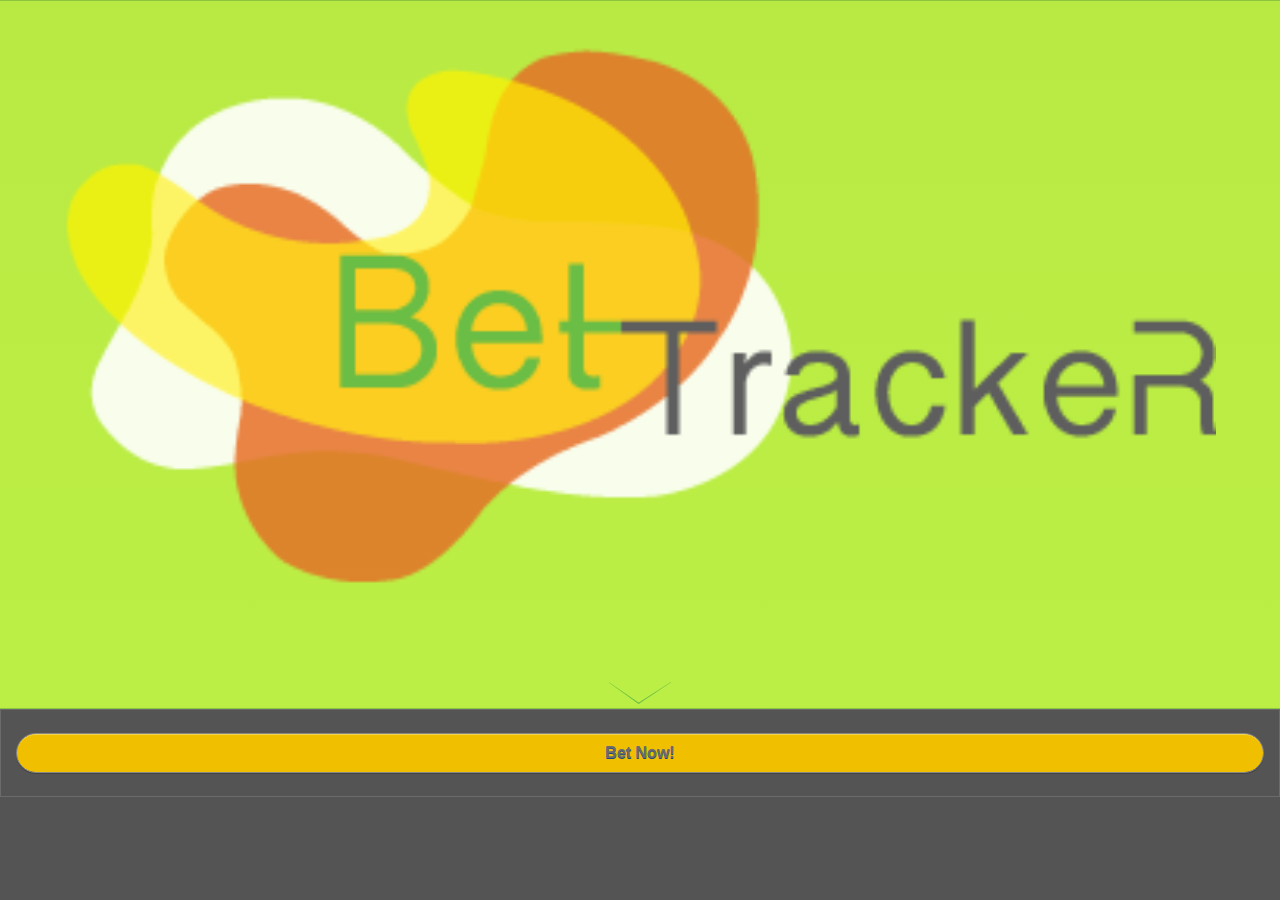
<file: asdcouch/asdcouch/app/_attachments/index.html>
<!DOCTYPE html>

<!--Nazir Shuqair, ASD 1310, 11-07-2013, index html file-->

<head>
	<meta http-equiv="Content-Type" content="text/html; charset=UTF-8" />
    <meta name="HandheldFriendly" content="True">
    <meta name="MobileOptimized" content="320" />
    <meta name="viewport" content="width=device-width, initial-scale=1.0">
    
    <link rel="stylesheet" href="jquery.mobile-1.3.2.min.css" />
    <link rel="stylesheet" href="theme6.css" />
    <link rel="stylesheet" href="main.css" />
    
    <script src="modernizr.custom.min.js"></script>
    <script src="jquery-1.10.2.min.js"></script>
    <script src="jquery.mobile-1.3.2.min.js"></script>
    <script src="jquery.couch.js"></script>
	<title>Bet-Tracker</title>
</head>
<body>
	<section data-role="page" id="main" data-theme="a">
    	<header data-role="header" data-theme="a">
        	<div style="text-align:center"><img border="0" src="logo_lg_2.png" class="logo" style="width: 90%; margin-top:45px" /></div>
        	<div style="text-align:center"><img border="0" src="arrow-dn.png" class="logo" style="margin-top:90px"/></div>
        </header>
        <section data-role="content" data-theme="a">
        		<a href="#home"><button type="button" data-theme="b">Bet Now!</button></a>
        </section>
    </section>
	<section data-role="page" id="home" data-theme="a">
    	<section data-role="panel" id="mypanel" data-position="left" data-position-fixed="true" data-theme="d">
            <ul data-role="listview" data-inset="false" data-theme="d">
            	<li data-role="list-divider" data-theme="d">Bet-Tracker</li>
                <li><a href="#track" data-icon="info">Track</a>
                </li>
                <li><a href="#bets" data-icon="refresh">Bets so far</a>
                </li>
                <li><a href="#options" data-icon="refresh">Options</a>
                </li>
            </ul>
        </section>
        <header data-role="header" data-theme="a" data-position="fixed">
            <div style="text-align:center"><img border="0" src="logo_lg_2.png" class="logo" style="width: 50%"/></div>
            <a href="#mypanel" data-role="button" data-icon="bars" data-iconpos="notext" data-theme="a" data-inline="true"></a>
        </header>
        <section data-role="content" data-theme="a" class="matchDis">
        	<a href="#track">
            	<div data-role="button" data-theme="b" style="margin-top:-5px">Bet Now</div>
            </a>
            <br>
            <fieldset class="ui-grid-a">
                   	<div class="ui-block-a">
                        <button type="button" data-theme="a" id="groupA">Group A </button>
                    </div>
                    <div class="ui-block-b">
                    	<button type="button" data-theme="a" id="groupB">Group B</button> 
                    </div>
            </fieldset>
            <br>
        	<ul data-role="listview" data-inset="true" data-filter="true">
                
             </ul>
        </section>
    </section>
    <section data-role="page" id="track" data-theme="a">
    	<section data-role="panel" id="mypanel" data-position="left" data-position-fixed="true" data-theme="d">
            <ul data-role="listview" data-inset="false" data-theme="d">
            	<li data-role="list-divider" data-theme="d">Bet-Tracker</li>
                <li><a href="#home" data-icon="refresh">Home</a>
                </li>
                <li><a href="#bets" data-icon="info">Bets so far</a>
                </li>
                <li><a href="#options" data-icon="refresh">Options</a>
                </li>
            </ul>
        </section>
        <header data-role="header" data-theme="a" data-position="fixed">
            <div style="text-align:center" onclick="window.location.href='#home'">
            	<img border="0" src="logo_lg_2.png" class="logo" style="width: 50%" />
            </div>
            <a href="#mypanel" data-role="button" data-icon="bars" data-iconpos="notext" data-theme="a" data-inline="true"></a>
            <a href="#bets" data-role="button" data-icon="grid" data-iconpos="notext" data-theme="a" data-inline="true"></a>
            <h1>Bet Now</h1>
        </header>
        <section data-role="content" data-theme="a">
        	<form action="" id="betsForm">
            	<input id="key" type="hidden" value="" />
                    
                <div data-role="fieldcontain">
                	<label for="betDate">Date Of Bet:</label>
                    <input type="date" name="betDate" id="betDate" />
                </div>

                <div data-role="fieldcontain">
                    <label for="friendName">* Friend Name:</label>
                    <input type="text" name="friendName" id="friendName" class="required" />
                </div>
                 <div data-role="fieldcontain">
                    <label for="team1">* Your Team:</label>
                    <input type="text" name="team1" id="team1" class="required" />
                </div>
                <div data-role="fieldcontain">
                    <label for="team2">* Friend Team:</label>
                    <input type="text" name="team2" id="team2" class="required" />
                </div>
                <div data-role="fieldcontain">
                    <label for="amount">Amount:</label>
                    <input type="range" name="amount" id="amount" value="5" min=".5" max="1000" />
                </div>
                <fieldset class="ui-grid-a">
                   	<div class="ui-block-a">
                        <button type="submit" data-theme="b">Submit</button>
                    </div>
                    <div class="ui-block-b">
                    	<button type="reset" data-theme="a" class="resetBtn">Reset</button> 
                    </div>
                </fieldset>
            </form>
        </section>
    </section>
    <section data-role="page" id="bets" data-theme="a">
    	<section data-role="panel" id="mypanel" data-position="left" data-position-fixed="true" data-theme="d">
            <ul data-role="listview" data-inset="false" data-theme="d">
            	<li data-role="list-divider" data-theme="d">Bet-Tracker</li>
                <li><a href="#home" data-icon="refresh">Home</a>
                </li>
                <li><a href="#track" data-icon="info">Track</a>
                </li>
                <li><a href="#options" data-icon="refresh">Options</a>
                </li>
            </ul>
        </section>
        <header data-role="header" data-theme="a" data-position="fixed">
            <div style="text-align:center" onclick="window.location.href='#home'">
            	<img border="0" src="logo_lg_2.png" class="logo" style="width: 50%" />
            </div>
            <a href="#mypanel" data-role="button" data-icon="bars" data-iconpos="notext" data-theme="a" data-inline="true"></a>
            <a href="#" data-role="button" data-icon="delete" id="clearAll" data-iconpos="notext" data-theme="a" data-inline="true"></a>
            <h1>Bets</h1>
        </header>
        <section data-role="content" data-theme="a" class="display">  		
             	<ul data-role="listview" data-inset="true" data-filter="true"></ul>
        </section>
   </section>
   <section data-role="page" id="options" data-theme="a">
    	<section data-role="panel" id="mypanel" data-position="left" data-position-fixed="true" data-theme="d">
            <ul data-role="listview" data-inset="false" data-theme="d">
            	<li data-role="list-divider" data-theme="d">Bet-Tracker</li>
                <li><a href="#home" data-icon="refresh">Home</a>
                </li>
                <li><a href="#track" data-icon="refresh">Track</a>
                </li>
                <li><a href="#bets" data-icon="info">Bets so far</a>
                </li>
            </ul>
        </section>
        <header data-role="header" data-theme="a" data-position="fixed">
            <div style="text-align:center" onclick="window.location.href='#home'">
            	<img border="0" src="logo_lg_2.png" class="logo" style="width: 50%" />
            </div>
            <a href="#mypanel" data-role="button" data-icon="bars" data-iconpos="notext" data-theme="a" data-inline="true"></a>
            <h1>Options</h1>
        </header>
        <section data-role="content">
        	<div data-role="collapsible-set">
                <div data-role="collapsible" data-collapsed="true" data-theme="a">
                    <h3>Reminders</h3>
                    	<p>Under development</p>
                    </div>
                </div>
            </div>
            <div data-role="collapsible-set">
                <div data-role="collapsible" data-collapsed="true" data-theme="a">
                    <h3>Help</h3>
                    	<p>Bet-Tracker helps you keep track of all your bets for the upcoming World Cup.  Here's how to use it: </p>
                        <ol>
                        	<li>Enter a bet by tapping the "Add Now" or the "Track" through the panel</li>
                            <li>Fill the form and submit</li>
                            <li>Press the grid icon or "Bets" through the panel to view your bets</li>
                        </ol>
                    </div>
                </div>
            </div>
            <div data-role="collapsible-set">
                <div data-role="collapsible" data-collapsed="true" data-theme="a">
                    <h3>About</h3>
                    	<h4>Bet-Tracker</h4>
                        <p>Track bets with your friend throughout the FiFa 2014 World Cup</p>
                        <p>Version: 1.0.0</p>
                    </div>
                </div>
            </div>
       	</section>
   </section>
    

    <script src="jquery.validate.min.js" type="text/javascript"></script>
    
    <script src="main.js" type="text/javascript"></script>
</body>
</html>
</file>
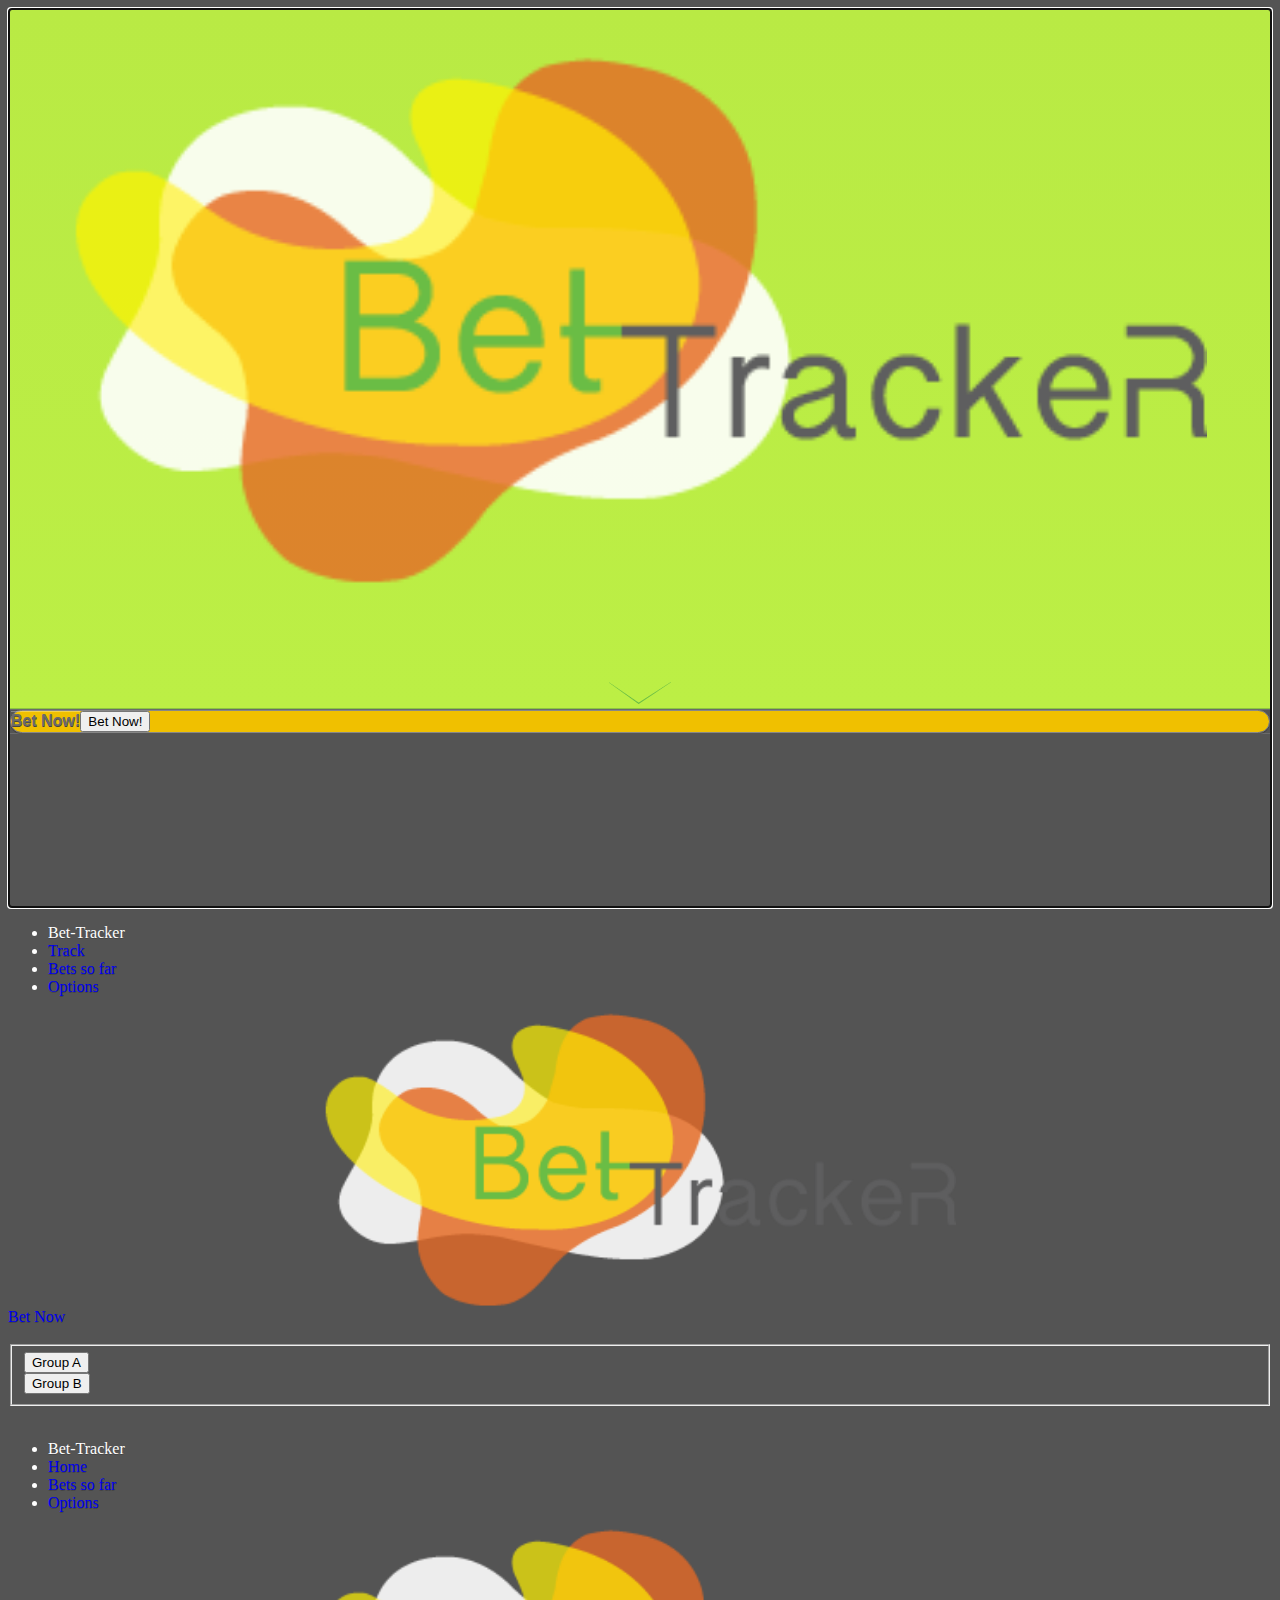
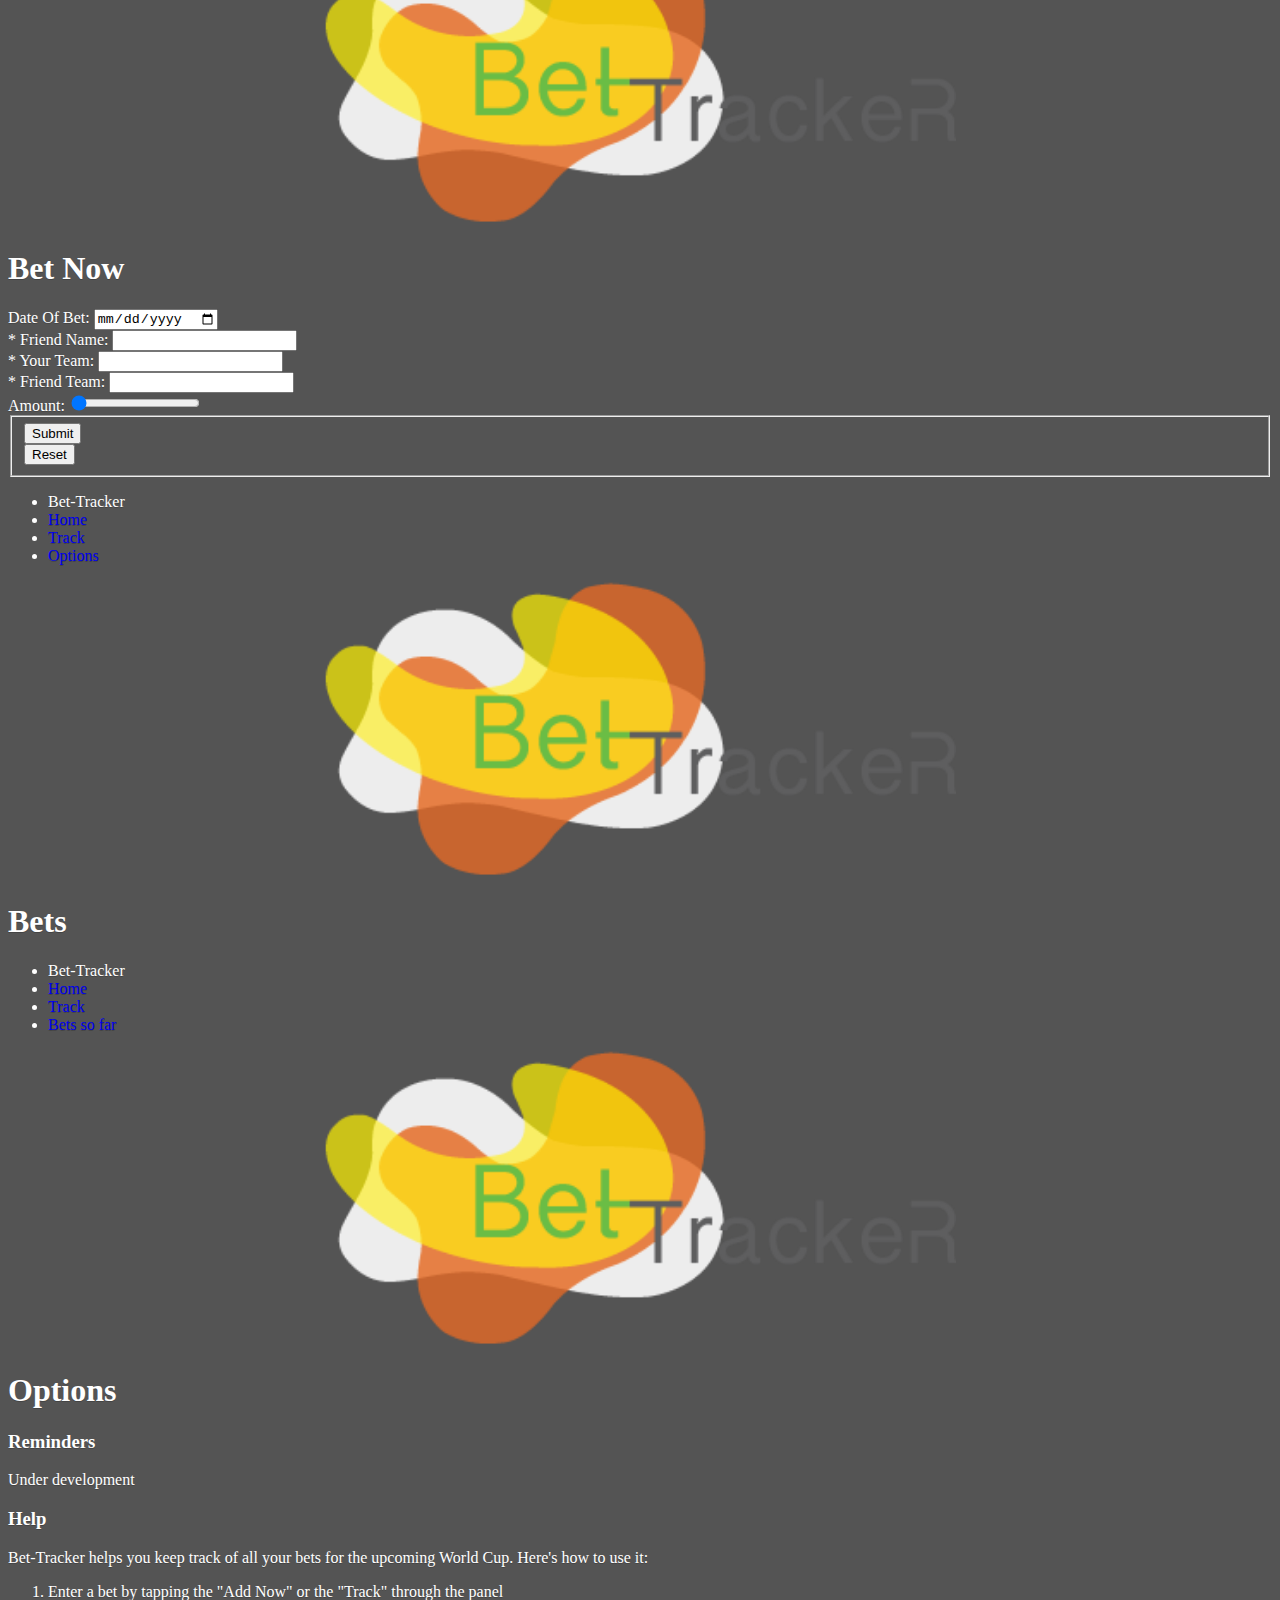
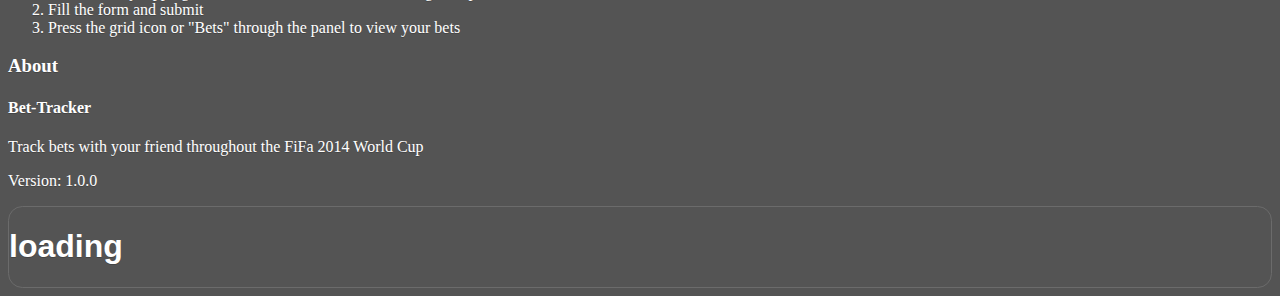
<file: bet_tracker/bet_tracker/app/_attachments/index.html>
<!DOCTYPE html>

<!--Nazir Shuqair, ASD 1310, 11-07-2013, index html file-->

<head>
	<meta http-equiv="Content-Type" content="text/html; charset=UTF-8" />
    <meta name="HandheldFriendly" content="True">
    <meta name="MobileOptimized" content="320" />
    <meta name="viewport" content="width=device-width, initial-scale=1.0">
    
    <link rel="stylesheet" href="css/theme6.css" />
    <link rel="stylesheet" href="css/main.css" />
    
    <script src="js/libs/modernizr.custom.min.js"></script>
	<title>Bet-Tracker</title>
</head>
<body>
	<section data-role="page" id="main" data-theme="a">
    	<header data-role="header" data-theme="a">
        	<div style="text-align:center"><img border="0" src="img/logo_lg_2.png" class="logo" style="width: 90%; margin-top:45px" /></div>
        	<div style="text-align:center"><img border="0" src="img/arrow-dn.png" class="logo" style="margin-top:90px"/></div>
        </header>
        <section data-role="content" data-theme="a">
        		<a href="#home"><button type="button" data-theme="b">Bet Now!</button></a>
        </section>
    </section>
	<section data-role="page" id="home" data-theme="a">
    	<section data-role="panel" id="mypanel" data-position="left" data-position-fixed="true" data-theme="d">
            <ul data-role="listview" data-inset="false" data-theme="d">
            	<li data-role="list-divider" data-theme="d">Bet-Tracker</li>
                <li><a href="#track" data-icon="info">Track</a>
                </li>
                <li><a href="#bets" data-icon="refresh">Bets so far</a>
                </li>
                <li><a href="#options" data-icon="refresh">Options</a>
                </li>
            </ul>
        </section>
        <header data-role="header" data-theme="a" data-position="fixed">
            <div style="text-align:center"><img border="0" src="img/logo_lg_2.png" class="logo" style="width: 50%"/></div>
            <a href="#mypanel" data-role="button" data-icon="bars" data-iconpos="notext" data-theme="a" data-inline="true"></a>
        </header>
        <section data-role="content" data-theme="a" class="matchDis">
        	<a href="#track">
            	<div data-role="button" data-theme="b" style="margin-top:-5px">Bet Now</div>
            </a>
            <br>
            <fieldset class="ui-grid-a">
                   	<div class="ui-block-a">
                        <button type="button" data-theme="a" id="groupA">Group A</button>
                    </div>
                    <div class="ui-block-b">
                    	<button type="button" data-theme="a" id="groupB">Group B</button> 
                    </div>
            </fieldset>
            <br>
        	<ul data-role="listview" data-inset="true" data-filter="true">
                
             </ul>
        </section>
    </section>
    <section data-role="page" id="track" data-theme="a">
    	<section data-role="panel" id="mypanel" data-position="left" data-position-fixed="true" data-theme="d">
            <ul data-role="listview" data-inset="false" data-theme="d">
            	<li data-role="list-divider" data-theme="d">Bet-Tracker</li>
                <li><a href="#home" data-icon="refresh">Home</a>
                </li>
                <li><a href="#bets" data-icon="info">Bets so far</a>
                </li>
                <li><a href="#options" data-icon="refresh">Options</a>
                </li>
            </ul>
        </section>
        <header data-role="header" data-theme="a" data-position="fixed">
            <div style="text-align:center" onclick="window.location.href='#home'">
            	<img border="0" src="img/logo_lg_2.png" class="logo" style="width: 50%" />
            </div>
            <a href="#mypanel" data-role="button" data-icon="bars" data-iconpos="notext" data-theme="a" data-inline="true"></a>
            <a href="#bets" data-role="button" data-icon="grid" data-iconpos="notext" data-theme="a" data-inline="true"></a>
            <h1>Bet Now</h1>
        </header>
        <section data-role="content" data-theme="a">
        	<form action="" id="betsForm">
            	<input id="key" type="hidden" value="" />
                    
                <div data-role="fieldcontain">
                	<label for="betDate">Date Of Bet:</label>
                    <input type="date" name="betDate" id="betDate" />
                </div>

                <div data-role="fieldcontain">
                    <label for="friendName">* Friend Name:</label>
                    <input type="text" name="friendName" id="friendName" class="required" />
                </div>
                 <div data-role="fieldcontain">
                    <label for="team1">* Your Team:</label>
                    <input type="text" name="team1" id="team1" class="required" />
                </div>
                <div data-role="fieldcontain">
                    <label for="team2">* Friend Team:</label>
                    <input type="text" name="team2" id="team2" class="required" />
                </div>
                <div data-role="fieldcontain">
                    <label for="amount">Amount:</label>
                    <input type="range" name="amount" id="amount" value="5" min=".5" max="1000" />
                </div>
                <fieldset class="ui-grid-a">
                   	<div class="ui-block-a">
                        <button type="submit" data-theme="b">Submit</button>
                    </div>
                    <div class="ui-block-b">
                    	<button type="reset" data-theme="a" class="resetBtn">Reset</button> 
                    </div>
                </fieldset>
            </form>
        </section>
    </section>
    <section data-role="page" id="bets" data-theme="a">
    	<section data-role="panel" id="mypanel" data-position="left" data-position-fixed="true" data-theme="d">
            <ul data-role="listview" data-inset="false" data-theme="d">
            	<li data-role="list-divider" data-theme="d">Bet-Tracker</li>
                <li><a href="#home" data-icon="refresh">Home</a>
                </li>
                <li><a href="#track" data-icon="info">Track</a>
                </li>
                <li><a href="#options" data-icon="refresh">Options</a>
                </li>
            </ul>
        </section>
        <header data-role="header" data-theme="a" data-position="fixed">
            <div style="text-align:center" onclick="window.location.href='#home'">
            	<img border="0" src="img/logo_lg_2.png" class="logo" style="width: 50%" />
            </div>
            <a href="#mypanel" data-role="button" data-icon="bars" data-iconpos="notext" data-theme="a" data-inline="true"></a>
            <a href="#" data-role="button" data-icon="delete" id="clearAll" data-iconpos="notext" data-theme="a" data-inline="true"></a>
            <h1>Bets</h1>
        </header>
        <section data-role="content" data-theme="a" class="display">  		
             	<ul data-role="listview" data-inset="true" data-filter="true"></ul>
        </section>
   </section>
   <section data-role="page" id="options" data-theme="a">
    	<section data-role="panel" id="mypanel" data-position="left" data-position-fixed="true" data-theme="d">
            <ul data-role="listview" data-inset="false" data-theme="d">
            	<li data-role="list-divider" data-theme="d">Bet-Tracker</li>
                <li><a href="#home" data-icon="refresh">Home</a>
                </li>
                <li><a href="#track" data-icon="refresh">Track</a>
                </li>
                <li><a href="#bets" data-icon="info">Bets so far</a>
                </li>
            </ul>
        </section>
        <header data-role="header" data-theme="a" data-position="fixed">
            <div style="text-align:center" onclick="window.location.href='#home'">
            	<img border="0" src="img/logo_lg_2.png" class="logo" style="width: 50%" />
            </div>
            <a href="#mypanel" data-role="button" data-icon="bars" data-iconpos="notext" data-theme="a" data-inline="true"></a>
            <h1>Options</h1>
        </header>
        <section data-role="content">
        	<div data-role="collapsible-set">
                <div data-role="collapsible" data-collapsed="true" data-theme="a">
                    <h3>Reminders</h3>
                    	<p>Under development</p>
                    </div>
                </div>
            </div>
            <div data-role="collapsible-set">
                <div data-role="collapsible" data-collapsed="true" data-theme="a">
                    <h3>Help</h3>
                    	<p>Bet-Tracker helps you keep track of all your bets for the upcoming World Cup.  Here's how to use it: </p>
                        <ol>
                        	<li>Enter a bet by tapping the "Add Now" or the "Track" through the panel</li>
                            <li>Fill the form and submit</li>
                            <li>Press the grid icon or "Bets" through the panel to view your bets</li>
                        </ol>
                    </div>
                </div>
            </div>
            <div data-role="collapsible-set">
                <div data-role="collapsible" data-collapsed="true" data-theme="a">
                    <h3>About</h3>
                    	<h4>Bet-Tracker</h4>
                        <p>Track bets with your friend throughout the FiFa 2014 World Cup</p>
                        <p>Version: 1.0.0</p>
                    </div>
                </div>
            </div>
       	</section>
   </section>
   
    
   
    <script src="js/libs/jquery-1.10.2.min.js" type="text/javascript"></script>
    <script src="js/libs/jquery.mobile-1.3.2.min.js" type="text/javascript"></script>
    <script src="js/libs/jquery.validate.min.js" type="text/javascript"></script>
    
    <script src="js/main.js" type="text/javascript"></script>
</body>
</html>
</file>
<file: asdcouch/asdcouch/app/_attachments/main.css>
@charset "UTF-8";
/* Nazir Shuqair
   ASD 1310
   11-29-2013
   Imporve look and feel of app
*/
</file>
<file: bet_tracker/bet_tracker/app/_attachments/css/main.css>
@charset "UTF-8";
/* Nazir Shuqair
   ASD 1310
   11-29-2013
   Imporve look and feel of app
*/
</file>
<file: asdcouch/asdcouch/app/_attachments/theme6.css>
/*!
* jQuery Mobile 1.3.2
* Git HEAD hash: 528cf0e96940644ea644096bfeb913ed920ffaef <> Date: Fri Jul 19 2013 22:17:57 UTC
* http://jquerymobile.com
*
* Copyright 2010, 2013 jQuery Foundation, Inc. and other contributors
* Released under the MIT license.
* http://jquery.org/license
*	 

	 Nazir Shuqair
 	 ASD 1310
	 11-07-2013
*/


/* Swatches */
/* A
-----------------------------------------------------------------------------------------------------------*/
.ui-bar-a {
	border: 1px solid #8cc63f /*{a-bar-border}*/;
	background: #bbed45 /*{a-bar-background-color}*/;
	color: #575757 /*{a-bar-color}*/;
	font-weight: bold;
	text-shadow: 0 /*{a-bar-shadow-x}*/ 1px /*{a-bar-shadow-y}*/ 0px /*{a-bar-shadow-radius}*/ #787878 /*{a-bar-shadow-color}*/;
	background-image: -webkit-gradient(linear, left top, left bottom, from( #b9ea44 /*{a-bar-background-start}*/), to( #bcef45 /*{a-bar-background-end}*/)); /* Saf4+, Chrome */
	background-image: -webkit-linear-gradient( #b9ea44 /*{a-bar-background-start}*/, #bcef45 /*{a-bar-background-end}*/); /* Chrome 10+, Saf5.1+ */
	background-image:    -moz-linear-gradient( #b9ea44 /*{a-bar-background-start}*/, #bcef45 /*{a-bar-background-end}*/); /* FF3.6 */
	background-image:     -ms-linear-gradient( #b9ea44 /*{a-bar-background-start}*/, #bcef45 /*{a-bar-background-end}*/); /* IE10 */
	background-image:      -o-linear-gradient( #b9ea44 /*{a-bar-background-start}*/, #bcef45 /*{a-bar-background-end}*/); /* Opera 11.10+ */
	background-image:         linear-gradient( #b9ea44 /*{a-bar-background-start}*/, #bcef45 /*{a-bar-background-end}*/);
}

#betsH2{
margin-top:-6px;
text-align:left;
color:#F90;
}

#betsP{
text-align:center;
margin-right:30px;
margin-top:-30px;
}

#dateP{
text-align:right;
margin-right:40px;
font-size:14px;
margin-top:-30px;
padding-bottom:-60px;
}

#dnt{
	text-align:right;
}

.delete{
	text-align:right
}


.ui-bar-a .ui-link-inherit {
	color: #575757 /*{a-bar-color}*/;
}
.ui-bar-a a.ui-link {
	color: #7cc4e7 /*{a-bar-link-color}*/;
	font-weight: bold;
}
.ui-bar-a a.ui-link:visited {
    color: #2489ce /*{a-bar-link-visited}*/;
}
.ui-bar-a a.ui-link:hover {
	color: #2489ce /*{a-bar-link-hover}*/;
}
.ui-bar-a a.ui-link:active {
	color: #2489ce /*{a-bar-link-active}*/;
}
.ui-bar-a,
.ui-bar-a input,
.ui-bar-a select,
.ui-bar-a textarea,
.ui-bar-a button {
	 font-family: "Lucida Sans Unicode", "Lucida Grande", sans-serif /*{global-font-family}*/;
}
.ui-body-a,
.ui-overlay-a {
	border: 1px solid #6b6b6b /*{a-body-border}*/;
	color: #ffffff /*{a-body-color}*/;
	text-shadow: 0 /*{a-body-shadow-x}*/ 1px /*{a-body-shadow-y}*/ 0 /*{a-body-shadow-radius}*/ #444444 /*{a-body-shadow-color}*/;
	background: #545454 /*{a-body-background-color}*/;
	background-image: -webkit-gradient(linear, left top, left bottom, from( #545454 /*{a-body-background-start}*/), to( #545454 /*{a-body-background-end}*/)); /* Saf4+, Chrome */
	background-image: -webkit-linear-gradient( #545454 /*{a-body-background-start}*/, #545454 /*{a-body-background-end}*/); /* Chrome 10+, Saf5.1+ */
	background-image:    -moz-linear-gradient( #545454 /*{a-body-background-start}*/, #545454 /*{a-body-background-end}*/); /* FF3.6 */
	background-image:     -ms-linear-gradient( #545454 /*{a-body-background-start}*/, #545454 /*{a-body-background-end}*/); /* IE10 */
	background-image:      -o-linear-gradient( #545454 /*{a-body-background-start}*/, #545454 /*{a-body-background-end}*/); /* Opera 11.10+ */
	background-image:         linear-gradient( #545454 /*{a-body-background-start}*/, #545454 /*{a-body-background-end}*/);
}
.ui-overlay-a {
	background-image: none;
	border-width: 0;
}
.ui-body-a,
.ui-body-a input,
.ui-body-a select,
.ui-body-a textarea,
.ui-body-a button {
	 font-family: "Lucida Sans Unicode", "Lucida Grande", sans-serif /*{global-font-family}*/;
}
.ui-body-a .ui-link-inherit {
	color: #ffffff /*{a-body-color}*/;
}
.ui-body-a .ui-link {
	color: #ffffff /*{a-body-link-color}*/;
	font-weight: bold;
}
.ui-body-a .ui-link:visited {
    color: #ffffff /*{a-body-link-visited}*/;
}
.ui-body-a .ui-link:hover {
	color: #2489ce /*{a-body-link-hover}*/;
}
.ui-body-a .ui-link:active {
	color: #2489ce /*{a-body-link-active}*/;
}
.ui-btn-up-a {
	border: 1px solid #cccccc /*{a-bup-border}*/;
	background: #eeeeee /*{a-bup-background-color}*/;
	font-weight: bold;
	color: #2f3e46 /*{a-bup-color}*/;
	text-shadow: 0 /*{a-bup-shadow-x}*/ 1px /*{a-bup-shadow-y}*/ 0 /*{a-bup-shadow-radius}*/ #ffffff /*{a-bup-shadow-color}*/;
	background-image: -webkit-gradient(linear, left top, left bottom, from( #eeeeee /*{a-bup-background-start}*/), to( #eeeeee /*{a-bup-background-end}*/)); /* Saf4+, Chrome */
	background-image: -webkit-linear-gradient( #eeeeee /*{a-bup-background-start}*/, #eeeeee /*{a-bup-background-end}*/); /* Chrome 10+, Saf5.1+ */
	background-image:    -moz-linear-gradient( #eeeeee /*{a-bup-background-start}*/, #eeeeee /*{a-bup-background-end}*/); /* FF3.6 */
	background-image:     -ms-linear-gradient( #eeeeee /*{a-bup-background-start}*/, #eeeeee /*{a-bup-background-end}*/); /* IE10 */
	background-image:      -o-linear-gradient( #eeeeee /*{a-bup-background-start}*/, #eeeeee /*{a-bup-background-end}*/); /* Opera 11.10+ */
	background-image:         linear-gradient( #eeeeee /*{a-bup-background-start}*/, #eeeeee /*{a-bup-background-end}*/);
}
.ui-btn-up-a:visited,
.ui-btn-up-a a.ui-link-inherit {
	color: #2f3e46 /*{a-bup-color}*/;
}
.ui-btn-hover-a {
	border: 1px solid #bbbbbb /*{a-bhover-border}*/;
	background: #dfdfdf /*{a-bhover-background-color}*/;
	font-weight: bold;
	color: #2f3e46 /*{a-bhover-color}*/;
	text-shadow: 0 /*{a-bhover-shadow-x}*/ 1px /*{a-bhover-shadow-y}*/ 0 /*{a-bhover-shadow-radius}*/ #ffffff /*{a-bhover-shadow-color}*/;
	background-image: -webkit-gradient(linear, left top, left bottom, from( #f6f6f6 /*{a-bhover-background-start}*/), to( #e0e0e0 /*{a-bhover-background-end}*/)); /* Saf4+, Chrome */
	background-image: -webkit-linear-gradient( #f6f6f6 /*{a-bhover-background-start}*/, #e0e0e0 /*{a-bhover-background-end}*/); /* Chrome 10+, Saf5.1+ */
	background-image:    -moz-linear-gradient( #f6f6f6 /*{a-bhover-background-start}*/, #e0e0e0 /*{a-bhover-background-end}*/); /* FF3.6 */
	background-image:     -ms-linear-gradient( #f6f6f6 /*{a-bhover-background-start}*/, #e0e0e0 /*{a-bhover-background-end}*/); /* IE10 */
	background-image:      -o-linear-gradient( #f6f6f6 /*{a-bhover-background-start}*/, #e0e0e0 /*{a-bhover-background-end}*/); /* Opera 11.10+ */
	background-image:         linear-gradient( #f6f6f6 /*{a-bhover-background-start}*/, #e0e0e0 /*{a-bhover-background-end}*/);
}
.ui-btn-hover-a:visited,
.ui-btn-hover-a:hover,
.ui-btn-hover-a a.ui-link-inherit {
	color: #2f3e46 /*{a-bhover-color}*/;
}
.ui-btn-down-a {
	border: 1px solid #bbbbbb /*{a-bdown-border}*/;
	background: #eeeeee /*{a-bdown-background-color}*/;
	font-weight: bold;
	color: #2f3e46 /*{a-bdown-color}*/;
	text-shadow: 0 /*{a-bdown-shadow-x}*/ 1px /*{a-bdown-shadow-y}*/ 0 /*{a-bdown-shadow-radius}*/ #ffffff /*{a-bdown-shadow-color}*/;
	background-image: -webkit-gradient(linear, left top, left bottom, from( #eeeeee /*{a-bdown-background-start}*/), to( #eeeeee /*{a-bdown-background-end}*/)); /* Saf4+, Chrome */
	background-image: -webkit-linear-gradient( #eeeeee /*{a-bdown-background-start}*/, #eeeeee /*{a-bdown-background-end}*/); /* Chrome 10+, Saf5.1+ */
	background-image:    -moz-linear-gradient( #eeeeee /*{a-bdown-background-start}*/, #eeeeee /*{a-bdown-background-end}*/); /* FF3.6 */
	background-image:     -ms-linear-gradient( #eeeeee /*{a-bdown-background-start}*/, #eeeeee /*{a-bdown-background-end}*/); /* IE10 */
	background-image:      -o-linear-gradient( #eeeeee /*{a-bdown-background-start}*/, #eeeeee /*{a-bdown-background-end}*/); /* Opera 11.10+ */
	background-image:         linear-gradient( #eeeeee /*{a-bdown-background-start}*/, #eeeeee /*{a-bdown-background-end}*/);
}
.ui-btn-down-a:visited,
.ui-btn-down-a:hover,
.ui-btn-down-a a.ui-link-inherit {
	color: #2f3e46 /*{a-bdown-color}*/;
}
.ui-btn-up-a,
.ui-btn-hover-a,
.ui-btn-down-a {
	 font-family: "Lucida Sans Unicode", "Lucida Grande", sans-serif /*{global-font-family}*/;
	text-decoration: none;
}
/* B
-----------------------------------------------------------------------------------------------------------*/
.ui-bar-b {
	border: 1px solid #ffcc33 /*{b-bar-border}*/;
	background: #f0c000 /*{b-bar-background-color}*/;
	color: #000000 /*{b-bar-color}*/;
	font-weight: bold;
	text-shadow: 0 /*{b-bar-shadow-x}*/ 1px /*{b-bar-shadow-y}*/ 0 /*{b-bar-shadow-radius}*/ #eeeeee /*{b-bar-shadow-color}*/;
	background-image: -webkit-gradient(linear, left top, left bottom, from( #e8ba00 /*{b-bar-background-start}*/), to( #f7c500 /*{b-bar-background-end}*/)); /* Saf4+, Chrome */
	background-image: -webkit-linear-gradient( #e8ba00 /*{b-bar-background-start}*/, #f7c500 /*{b-bar-background-end}*/); /* Chrome 10+, Saf5.1+ */
	background-image:    -moz-linear-gradient( #e8ba00 /*{b-bar-background-start}*/, #f7c500 /*{b-bar-background-end}*/); /* FF3.6 */
	background-image:     -ms-linear-gradient( #e8ba00 /*{b-bar-background-start}*/, #f7c500 /*{b-bar-background-end}*/); /* IE10 */
	background-image:      -o-linear-gradient( #e8ba00 /*{b-bar-background-start}*/, #f7c500 /*{b-bar-background-end}*/); /* Opera 11.10+ */
	background-image:         linear-gradient( #e8ba00 /*{b-bar-background-start}*/, #f7c500 /*{b-bar-background-end}*/);
}
.ui-bar-b .ui-link-inherit {
	color: #000000 /*{b-bar-color}*/;
}
.ui-bar-b a.ui-link {
	color: #7cc4e7 /*{b-bar-link-color}*/;
	font-weight: bold;
}
.ui-bar-b a.ui-link:visited {
    color: #2489ce /*{b-bar-link-visited}*/;
}
.ui-bar-b a.ui-link:hover {
	color: #2489ce /*{b-bar-link-hover}*/;
}
.ui-bar-b a.ui-link:active {
	color: #2489ce /*{b-bar-link-active}*/;
}
.ui-bar-b,
.ui-bar-b input,
.ui-bar-b select,
.ui-bar-b textarea,
.ui-bar-b button {
	 font-family: "Lucida Sans Unicode", "Lucida Grande", sans-serif /*{global-font-family}*/;
}
.ui-body-b,
.ui-overlay-b {
	border: 1px solid #aaaaaa /*{b-body-border}*/;
	color: #333333 /*{b-body-color}*/;
	text-shadow: 0 /*{b-body-shadow-x}*/ 1px /*{b-body-shadow-y}*/ 0 /*{b-body-shadow-radius}*/ #ffffff /*{b-body-shadow-color}*/;
	background: #f9f9f9 /*{b-body-background-color}*/;
	background-image: -webkit-gradient(linear, left top, left bottom, from( #f9f9f9 /*{b-body-background-start}*/), to( #eeeeee /*{b-body-background-end}*/)); /* Saf4+, Chrome */
	background-image: -webkit-linear-gradient( #f9f9f9 /*{b-body-background-start}*/, #eeeeee /*{b-body-background-end}*/); /* Chrome 10+, Saf5.1+ */
	background-image:    -moz-linear-gradient( #f9f9f9 /*{b-body-background-start}*/, #eeeeee /*{b-body-background-end}*/); /* FF3.6 */
	background-image:     -ms-linear-gradient( #f9f9f9 /*{b-body-background-start}*/, #eeeeee /*{b-body-background-end}*/); /* IE10 */
	background-image:      -o-linear-gradient( #f9f9f9 /*{b-body-background-start}*/, #eeeeee /*{b-body-background-end}*/); /* Opera 11.10+ */
	background-image:         linear-gradient( #f9f9f9 /*{b-body-background-start}*/, #eeeeee /*{b-body-background-end}*/);
}
.ui-overlay-b {
	background-image: none;
	border-width: 0;
}
.ui-body-b,
.ui-body-b input,
.ui-body-b select,
.ui-body-b textarea,
.ui-body-b button {
	 font-family: "Lucida Sans Unicode", "Lucida Grande", sans-serif /*{global-font-family}*/;
}
.ui-body-b .ui-link-inherit {
	color: #333333 /*{b-body-color}*/;
}
.ui-body-b .ui-link {
	color: #2489ce /*{b-body-link-color}*/;
	font-weight: bold;
}
.ui-body-b .ui-link:visited {
    color: #2489ce /*{b-body-link-visited}*/;
}
.ui-body-b .ui-link:hover {
	color: #2489ce /*{b-body-link-hover}*/;
}
.ui-body-b .ui-link:active {
	color: #2489ce /*{b-body-link-active}*/;
}
.ui-btn-up-b {
	border: 1px solid #878787 /*{b-bup-border}*/;
	background: #f0c000 /*{b-bup-background-color}*/;
	font-weight: bold;
	color: #6b6b6b /*{b-bup-color}*/;
	text-shadow: 0 /*{b-bup-shadow-x}*/ px /*{b-bup-shadow-y}*/ 0 /*{b-bup-shadow-radius}*/ #424242 /*{b-bup-shadow-color}*/;
	background-image: -webkit-gradient(linear, left top, left bottom, from( #f0c000 /*{b-bup-background-start}*/), to( #f0c000 /*{b-bup-background-end}*/)); /* Saf4+, Chrome */
	background-image: -webkit-linear-gradient( #f0c000 /*{b-bup-background-start}*/, #f0c000 /*{b-bup-background-end}*/); /* Chrome 10+, Saf5.1+ */
	background-image:    -moz-linear-gradient( #f0c000 /*{b-bup-background-start}*/, #f0c000 /*{b-bup-background-end}*/); /* FF3.6 */
	background-image:     -ms-linear-gradient( #f0c000 /*{b-bup-background-start}*/, #f0c000 /*{b-bup-background-end}*/); /* IE10 */
	background-image:      -o-linear-gradient( #f0c000 /*{b-bup-background-start}*/, #f0c000 /*{b-bup-background-end}*/); /* Opera 11.10+ */
	background-image:         linear-gradient( #f0c000 /*{b-bup-background-start}*/, #f0c000 /*{b-bup-background-end}*/);
}
.ui-btn-up-b:visited,
.ui-btn-up-b a.ui-link-inherit {
	color: #6b6b6b /*{b-bup-color}*/;
}
.ui-btn-hover-b {
	border: 1px solid #bbbbbb /*{b-bhover-border}*/;
	background: #dfdfdf /*{b-bhover-background-color}*/;
	font-weight: bold;
	color: #2f3e46 /*{b-bhover-color}*/;
	text-shadow: 0 /*{b-bhover-shadow-x}*/ 1px /*{b-bhover-shadow-y}*/ 0 /*{b-bhover-shadow-radius}*/ #ffffff /*{b-bhover-shadow-color}*/;
	background-image: -webkit-gradient(linear, left top, left bottom, from( #f6f6f6 /*{b-bhover-background-start}*/), to( #e0e0e0 /*{b-bhover-background-end}*/)); /* Saf4+, Chrome */
	background-image: -webkit-linear-gradient( #f6f6f6 /*{b-bhover-background-start}*/, #e0e0e0 /*{b-bhover-background-end}*/); /* Chrome 10+, Saf5.1+ */
	background-image:    -moz-linear-gradient( #f6f6f6 /*{b-bhover-background-start}*/, #e0e0e0 /*{b-bhover-background-end}*/); /* FF3.6 */
	background-image:     -ms-linear-gradient( #f6f6f6 /*{b-bhover-background-start}*/, #e0e0e0 /*{b-bhover-background-end}*/); /* IE10 */
	background-image:      -o-linear-gradient( #f6f6f6 /*{b-bhover-background-start}*/, #e0e0e0 /*{b-bhover-background-end}*/); /* Opera 11.10+ */
	background-image:         linear-gradient( #f6f6f6 /*{b-bhover-background-start}*/, #e0e0e0 /*{b-bhover-background-end}*/);
}
.ui-btn-hover-b:visited,
.ui-btn-hover-b:hover,
.ui-btn-hover-b a.ui-link-inherit {
	color: #2f3e46 /*{b-bhover-color}*/;
}
.ui-btn-down-b {
	border: 1px solid #bbbbbb /*{b-bdown-border}*/;
	background: #d6d6d6 /*{b-bdown-background-color}*/;
	font-weight: bold;
	color: #2f3e46 /*{b-bdown-color}*/;
	text-shadow: 0 /*{b-bdown-shadow-x}*/ 1px /*{b-bdown-shadow-y}*/ 0 /*{b-bdown-shadow-radius}*/ #ffffff /*{b-bdown-shadow-color}*/;
	background-image: -webkit-gradient(linear, left top, left bottom, from( #d0d0d0 /*{b-bdown-background-start}*/), to( #dfdfdf /*{b-bdown-background-end}*/)); /* Saf4+, Chrome */
	background-image: -webkit-linear-gradient( #d0d0d0 /*{b-bdown-background-start}*/, #dfdfdf /*{b-bdown-background-end}*/); /* Chrome 10+, Saf5.1+ */
	background-image:    -moz-linear-gradient( #d0d0d0 /*{b-bdown-background-start}*/, #dfdfdf /*{b-bdown-background-end}*/); /* FF3.6 */
	background-image:     -ms-linear-gradient( #d0d0d0 /*{b-bdown-background-start}*/, #dfdfdf /*{b-bdown-background-end}*/); /* IE10 */
	background-image:      -o-linear-gradient( #d0d0d0 /*{b-bdown-background-start}*/, #dfdfdf /*{b-bdown-background-end}*/); /* Opera 11.10+ */
	background-image:         linear-gradient( #d0d0d0 /*{b-bdown-background-start}*/, #dfdfdf /*{b-bdown-background-end}*/);
}
.ui-btn-down-b:visited,
.ui-btn-down-b:hover,
.ui-btn-down-b a.ui-link-inherit {
	color: #2f3e46 /*{b-bdown-color}*/;
}
.ui-btn-up-b,
.ui-btn-hover-b,
.ui-btn-down-b {
	 font-family: "Lucida Sans Unicode", "Lucida Grande", sans-serif /*{global-font-family}*/;
	text-decoration: none;
}


/* C
-----------------------------------------------------------------------------------------------------------*/
.ui-bar-c {
	border: 1px solid #b3b3b3 /*{c-bar-border}*/;
	background: #eeeeee /*{c-bar-background-color}*/;
	color: #3e3e3e /*{c-bar-color}*/;
	font-weight: bold;
	text-shadow: 0 /*{c-bar-shadow-x}*/ 1px /*{c-bar-shadow-y}*/ 0 /*{c-bar-shadow-radius}*/ #ffffff /*{c-bar-shadow-color}*/;
	background-image: -webkit-gradient(linear, left top, left bottom, from( #f0f0f0 /*{c-bar-background-start}*/), to( #dddddd /*{c-bar-background-end}*/)); /* Saf4+, Chrome */
	background-image: -webkit-linear-gradient( #f0f0f0 /*{c-bar-background-start}*/, #dddddd /*{c-bar-background-end}*/); /* Chrome 10+, Saf5.1+ */
	background-image:    -moz-linear-gradient( #f0f0f0 /*{c-bar-background-start}*/, #dddddd /*{c-bar-background-end}*/); /* FF3.6 */
	background-image:     -ms-linear-gradient( #f0f0f0 /*{c-bar-background-start}*/, #dddddd /*{c-bar-background-end}*/); /* IE10 */
	background-image:      -o-linear-gradient( #f0f0f0 /*{c-bar-background-start}*/, #dddddd /*{c-bar-background-end}*/); /* Opera 11.10+ */
	background-image:         linear-gradient( #f0f0f0 /*{c-bar-background-start}*/, #dddddd /*{c-bar-background-end}*/);
}
.ui-bar-c .ui-link-inherit {
	color: #3e3e3e /*{c-bar-color}*/;
}
.ui-bar-c a.ui-link {
	color: #7cc4e7 /*{c-bar-link-color}*/;
	font-weight: bold;
}
.ui-bar-c a.ui-link:visited {
    color: #2489ce /*{c-bar-link-visited}*/;
}
.ui-bar-c a.ui-link:hover {
	color: #2489ce /*{c-bar-link-hover}*/;
}
.ui-bar-c a.ui-link:active {
	color: #2489ce /*{c-bar-link-active}*/;
}
.ui-bar-c,
.ui-bar-c input,
.ui-bar-c select,
.ui-bar-c textarea,
.ui-bar-c button {
	 font-family: "Lucida Sans Unicode", "Lucida Grande", sans-serif /*{global-font-family}*/;
}
.ui-body-c,
.ui-overlay-c {
	border: 1px solid #aaaaaa /*{c-body-border}*/;
	color: #333333 /*{c-body-color}*/;
	text-shadow: 0 /*{c-body-shadow-x}*/ 1px /*{c-body-shadow-y}*/ 0 /*{c-body-shadow-radius}*/ #ffffff /*{c-body-shadow-color}*/;
	background: #f0f0f0 /*{c-body-background-color}*/;
	background-image: -webkit-gradient(linear, left top, left bottom, from( #f0f0f0 /*{c-body-background-start}*/), to( #f0f0f0 /*{c-body-background-end}*/)); /* Saf4+, Chrome */
	background-image: -webkit-linear-gradient( #f0f0f0 /*{c-body-background-start}*/, #f0f0f0 /*{c-body-background-end}*/); /* Chrome 10+, Saf5.1+ */
	background-image:    -moz-linear-gradient( #f0f0f0 /*{c-body-background-start}*/, #f0f0f0 /*{c-body-background-end}*/); /* FF3.6 */
	background-image:     -ms-linear-gradient( #f0f0f0 /*{c-body-background-start}*/, #f0f0f0 /*{c-body-background-end}*/); /* IE10 */
	background-image:      -o-linear-gradient( #f0f0f0 /*{c-body-background-start}*/, #f0f0f0 /*{c-body-background-end}*/); /* Opera 11.10+ */
	background-image:         linear-gradient( #f0f0f0 /*{c-body-background-start}*/, #f0f0f0 /*{c-body-background-end}*/);
}
.ui-overlay-c {
	background-image: none;
	border-width: 0;
}
.ui-body-c,
.ui-body-c input,
.ui-body-c select,
.ui-body-c textarea,
.ui-body-c button {
	 font-family: "Lucida Sans Unicode", "Lucida Grande", sans-serif /*{global-font-family}*/;
}
.ui-body-c .ui-link-inherit {
	color: #333333 /*{c-body-color}*/;
}
.ui-body-c .ui-link {
	color: #2489ce /*{c-body-link-color}*/;
	font-weight: bold;
}
.ui-body-c .ui-link:visited {
    color: #2489ce /*{c-body-link-visited}*/;
}
.ui-body-c .ui-link:hover {
	color: #2489ce /*{c-body-link-hover}*/;
}
.ui-body-c .ui-link:active {
	color: #2489ce /*{c-body-link-active}*/;
}
.ui-btn-up-c {
	border: 1px solid #a5ca4e /*{c-bup-border}*/;
	background: #a5ca4e /*{c-bup-background-color}*/;
	font-weight: bold;
	color: #2f3e46 /*{c-bup-color}*/;
	text-shadow: 0 /*{c-bup-shadow-x}*/ 0px /*{c-bup-shadow-y}*/ 0 /*{c-bup-shadow-radius}*/ #ffffff /*{c-bup-shadow-color}*/;
	background-image: -webkit-gradient(linear, left top, left bottom, from( #a9d050 /*{c-bup-background-start}*/), to( #a0c34b /*{c-bup-background-end}*/)); /* Saf4+, Chrome */
	background-image: -webkit-linear-gradient( #a9d050 /*{c-bup-background-start}*/, #a0c34b /*{c-bup-background-end}*/); /* Chrome 10+, Saf5.1+ */
	background-image:    -moz-linear-gradient( #a9d050 /*{c-bup-background-start}*/, #a0c34b /*{c-bup-background-end}*/); /* FF3.6 */
	background-image:     -ms-linear-gradient( #a9d050 /*{c-bup-background-start}*/, #a0c34b /*{c-bup-background-end}*/); /* IE10 */
	background-image:      -o-linear-gradient( #a9d050 /*{c-bup-background-start}*/, #a0c34b /*{c-bup-background-end}*/); /* Opera 11.10+ */
	background-image:         linear-gradient( #a9d050 /*{c-bup-background-start}*/, #a0c34b /*{c-bup-background-end}*/);
}
.ui-btn-up-c:visited,
.ui-btn-up-c a.ui-link-inherit {
	color: #2f3e46 /*{c-bup-color}*/;
}
.ui-btn-hover-c {
	border: 1px solid #bbbbbb /*{c-bhover-border}*/;
	background: #dfdfdf /*{c-bhover-background-color}*/;
	font-weight: bold;
	color: #2f3e46 /*{c-bhover-color}*/;
	text-shadow: 0 /*{c-bhover-shadow-x}*/ 1px /*{c-bhover-shadow-y}*/ 0 /*{c-bhover-shadow-radius}*/ #ffffff /*{c-bhover-shadow-color}*/;
	background-image: -webkit-gradient(linear, left top, left bottom, from( #f6f6f6 /*{c-bhover-background-start}*/), to( #e0e0e0 /*{c-bhover-background-end}*/)); /* Saf4+, Chrome */
	background-image: -webkit-linear-gradient( #f6f6f6 /*{c-bhover-background-start}*/, #e0e0e0 /*{c-bhover-background-end}*/); /* Chrome 10+, Saf5.1+ */
	background-image:    -moz-linear-gradient( #f6f6f6 /*{c-bhover-background-start}*/, #e0e0e0 /*{c-bhover-background-end}*/); /* FF3.6 */
	background-image:     -ms-linear-gradient( #f6f6f6 /*{c-bhover-background-start}*/, #e0e0e0 /*{c-bhover-background-end}*/); /* IE10 */
	background-image:      -o-linear-gradient( #f6f6f6 /*{c-bhover-background-start}*/, #e0e0e0 /*{c-bhover-background-end}*/); /* Opera 11.10+ */
	background-image:         linear-gradient( #f6f6f6 /*{c-bhover-background-start}*/, #e0e0e0 /*{c-bhover-background-end}*/);
}
.ui-btn-hover-c:visited,
.ui-btn-hover-c:hover,
.ui-btn-hover-c a.ui-link-inherit {
	color: #2f3e46 /*{c-bhover-color}*/;
}
.ui-btn-down-c {
	border: 1px solid #bbbbbb /*{c-bdown-border}*/;
	background: #d6d6d6 /*{c-bdown-background-color}*/;
	font-weight: bold;
	color: #2f3e46 /*{c-bdown-color}*/;
	text-shadow: 0 /*{c-bdown-shadow-x}*/ 1px /*{c-bdown-shadow-y}*/ 0 /*{c-bdown-shadow-radius}*/ #ffffff /*{c-bdown-shadow-color}*/;
	background-image: -webkit-gradient(linear, left top, left bottom, from( #d0d0d0 /*{c-bdown-background-start}*/), to( #dfdfdf /*{c-bdown-background-end}*/)); /* Saf4+, Chrome */
	background-image: -webkit-linear-gradient( #d0d0d0 /*{c-bdown-background-start}*/, #dfdfdf /*{c-bdown-background-end}*/); /* Chrome 10+, Saf5.1+ */
	background-image:    -moz-linear-gradient( #d0d0d0 /*{c-bdown-background-start}*/, #dfdfdf /*{c-bdown-background-end}*/); /* FF3.6 */
	background-image:     -ms-linear-gradient( #d0d0d0 /*{c-bdown-background-start}*/, #dfdfdf /*{c-bdown-background-end}*/); /* IE10 */
	background-image:      -o-linear-gradient( #d0d0d0 /*{c-bdown-background-start}*/, #dfdfdf /*{c-bdown-background-end}*/); /* Opera 11.10+ */
	background-image:         linear-gradient( #d0d0d0 /*{c-bdown-background-start}*/, #dfdfdf /*{c-bdown-background-end}*/);
}
.ui-btn-down-c:visited,
.ui-btn-down-c:hover,
.ui-btn-down-c a.ui-link-inherit {
	color: #2f3e46 /*{c-bdown-color}*/;
}
.ui-btn-up-c,
.ui-btn-hover-c,
.ui-btn-down-c {
	 font-family: "Lucida Sans Unicode", "Lucida Grande", sans-serif /*{global-font-family}*/;
	text-decoration: none;
}


/* D
-----------------------------------------------------------------------------------------------------------*/
.ui-bar-d {
	border: 1px solid #b3b3b3 /*{d-bar-border}*/;
	background: #eeeeee /*{d-bar-background-color}*/;
	color: #3e3e3e /*{d-bar-color}*/;
	font-weight: bold;
	text-shadow: 0 /*{d-bar-shadow-x}*/ 1px /*{d-bar-shadow-y}*/ 0 /*{d-bar-shadow-radius}*/ #ffffff /*{d-bar-shadow-color}*/;
	background-image: -webkit-gradient(linear, left top, left bottom, from( #f0f0f0 /*{d-bar-background-start}*/), to( #dddddd /*{d-bar-background-end}*/)); /* Saf4+, Chrome */
	background-image: -webkit-linear-gradient( #f0f0f0 /*{d-bar-background-start}*/, #dddddd /*{d-bar-background-end}*/); /* Chrome 10+, Saf5.1+ */
	background-image:    -moz-linear-gradient( #f0f0f0 /*{d-bar-background-start}*/, #dddddd /*{d-bar-background-end}*/); /* FF3.6 */
	background-image:     -ms-linear-gradient( #f0f0f0 /*{d-bar-background-start}*/, #dddddd /*{d-bar-background-end}*/); /* IE10 */
	background-image:      -o-linear-gradient( #f0f0f0 /*{d-bar-background-start}*/, #dddddd /*{d-bar-background-end}*/); /* Opera 11.10+ */
	background-image:         linear-gradient( #f0f0f0 /*{d-bar-background-start}*/, #dddddd /*{d-bar-background-end}*/);
}
.ui-bar-d .ui-link-inherit {
	color: #3e3e3e /*{d-bar-color}*/;
}
.ui-bar-d a.ui-link {
	color: #7cc4e7 /*{d-bar-link-color}*/;
	font-weight: bold;
}
.ui-bar-d a.ui-link:visited {
    color: #2489ce /*{d-bar-link-visited}*/;
}
.ui-bar-d a.ui-link:hover {
	color: #2489ce /*{d-bar-link-hover}*/;
}
.ui-bar-d a.ui-link:active {
	color: #2489ce /*{d-bar-link-active}*/;
}
.ui-bar-d,
.ui-bar-d input,
.ui-bar-d select,
.ui-bar-d textarea,
.ui-bar-d button {
	 font-family: "Lucida Sans Unicode", "Lucida Grande", sans-serif /*{global-font-family}*/;
}
.ui-body-d,
.ui-overlay-d {
	border: 1px solid #bdbdbd /*{d-body-border}*/;
	color: #333333 /*{d-body-color}*/;
	text-shadow: 0 /*{d-body-shadow-x}*/ 1px /*{d-body-shadow-y}*/ 0 /*{d-body-shadow-radius}*/ #ffffff /*{d-body-shadow-color}*/;
	background: #d9d9d9 /*{d-body-background-color}*/;
	background-image: -webkit-gradient(linear, left top, left bottom, from( #cecece /*{d-body-background-start}*/), to( #e3e3e3 /*{d-body-background-end}*/)); /* Saf4+, Chrome */
	background-image: -webkit-linear-gradient( #cecece /*{d-body-background-start}*/, #e3e3e3 /*{d-body-background-end}*/); /* Chrome 10+, Saf5.1+ */
	background-image:    -moz-linear-gradient( #cecece /*{d-body-background-start}*/, #e3e3e3 /*{d-body-background-end}*/); /* FF3.6 */
	background-image:     -ms-linear-gradient( #cecece /*{d-body-background-start}*/, #e3e3e3 /*{d-body-background-end}*/); /* IE10 */
	background-image:      -o-linear-gradient( #cecece /*{d-body-background-start}*/, #e3e3e3 /*{d-body-background-end}*/); /* Opera 11.10+ */
	background-image:         linear-gradient( #cecece /*{d-body-background-start}*/, #e3e3e3 /*{d-body-background-end}*/);
}
.ui-overlay-d {
	background-image: none;
	border-width: 0;
}
.ui-body-d,
.ui-body-d input,
.ui-body-d select,
.ui-body-d textarea,
.ui-body-d button {
	 font-family: "Lucida Sans Unicode", "Lucida Grande", sans-serif /*{global-font-family}*/;
}
.ui-body-d .ui-link-inherit {
	color: #333333 /*{d-body-color}*/;
}
.ui-body-d .ui-link {
	color: #2489ce /*{d-body-link-color}*/;
	font-weight: bold;
}
.ui-body-d .ui-link:visited {
    color: #2489ce /*{d-body-link-visited}*/;
}
.ui-body-d .ui-link:hover {
	color: #2489ce /*{d-body-link-hover}*/;
}
.ui-body-d .ui-link:active {
	color: #2489ce /*{d-body-link-active}*/;
}
.ui-btn-up-d {
	border: 1px solid #d6d6d6 /*{d-bup-border}*/;
	background: #c7c7c7 /*{d-bup-background-color}*/;
	font-weight: bold;
	color: #545454 /*{d-bup-color}*/;
	text-shadow: 0 /*{d-bup-shadow-x}*/ px /*{d-bup-shadow-y}*/ 0 /*{d-bup-shadow-radius}*/ #616161 /*{d-bup-shadow-color}*/;
	background-image: -webkit-gradient(linear, left top, left bottom, from( #c8c8c8 /*{d-bup-background-start}*/), to( #c5c5c5 /*{d-bup-background-end}*/)); /* Saf4+, Chrome */
	background-image: -webkit-linear-gradient( #c8c8c8 /*{d-bup-background-start}*/, #c5c5c5 /*{d-bup-background-end}*/); /* Chrome 10+, Saf5.1+ */
	background-image:    -moz-linear-gradient( #c8c8c8 /*{d-bup-background-start}*/, #c5c5c5 /*{d-bup-background-end}*/); /* FF3.6 */
	background-image:     -ms-linear-gradient( #c8c8c8 /*{d-bup-background-start}*/, #c5c5c5 /*{d-bup-background-end}*/); /* IE10 */
	background-image:      -o-linear-gradient( #c8c8c8 /*{d-bup-background-start}*/, #c5c5c5 /*{d-bup-background-end}*/); /* Opera 11.10+ */
	background-image:         linear-gradient( #c8c8c8 /*{d-bup-background-start}*/, #c5c5c5 /*{d-bup-background-end}*/);
}
.ui-btn-up-d:visited,
.ui-btn-up-d a.ui-link-inherit {
	color: #545454 /*{d-bup-color}*/;
}
.ui-btn-hover-d {
	border: 1px solid #bbbbbb /*{d-bhover-border}*/;
	background: #dfdfdf /*{d-bhover-background-color}*/;
	font-weight: bold;
	color: #2f3e46 /*{d-bhover-color}*/;
	text-shadow: 0 /*{d-bhover-shadow-x}*/ 1px /*{d-bhover-shadow-y}*/ 0 /*{d-bhover-shadow-radius}*/ #ffffff /*{d-bhover-shadow-color}*/;
	background-image: -webkit-gradient(linear, left top, left bottom, from( #f6f6f6 /*{d-bhover-background-start}*/), to( #e0e0e0 /*{d-bhover-background-end}*/)); /* Saf4+, Chrome */
	background-image: -webkit-linear-gradient( #f6f6f6 /*{d-bhover-background-start}*/, #e0e0e0 /*{d-bhover-background-end}*/); /* Chrome 10+, Saf5.1+ */
	background-image:    -moz-linear-gradient( #f6f6f6 /*{d-bhover-background-start}*/, #e0e0e0 /*{d-bhover-background-end}*/); /* FF3.6 */
	background-image:     -ms-linear-gradient( #f6f6f6 /*{d-bhover-background-start}*/, #e0e0e0 /*{d-bhover-background-end}*/); /* IE10 */
	background-image:      -o-linear-gradient( #f6f6f6 /*{d-bhover-background-start}*/, #e0e0e0 /*{d-bhover-background-end}*/); /* Opera 11.10+ */
	background-image:         linear-gradient( #f6f6f6 /*{d-bhover-background-start}*/, #e0e0e0 /*{d-bhover-background-end}*/);
}
.ui-btn-hover-d:visited,
.ui-btn-hover-d:hover,
.ui-btn-hover-d a.ui-link-inherit {
	color: #2f3e46 /*{d-bhover-color}*/;
}
.ui-btn-down-d {
	border: 1px solid #bbbbbb /*{d-bdown-border}*/;
	background: #d6d6d6 /*{d-bdown-background-color}*/;
	font-weight: bold;
	color: #2f3e46 /*{d-bdown-color}*/;
	text-shadow: 0 /*{d-bdown-shadow-x}*/ 1px /*{d-bdown-shadow-y}*/ 0 /*{d-bdown-shadow-radius}*/ #ffffff /*{d-bdown-shadow-color}*/;
	background-image: -webkit-gradient(linear, left top, left bottom, from( #d0d0d0 /*{d-bdown-background-start}*/), to( #dfdfdf /*{d-bdown-background-end}*/)); /* Saf4+, Chrome */
	background-image: -webkit-linear-gradient( #d0d0d0 /*{d-bdown-background-start}*/, #dfdfdf /*{d-bdown-background-end}*/); /* Chrome 10+, Saf5.1+ */
	background-image:    -moz-linear-gradient( #d0d0d0 /*{d-bdown-background-start}*/, #dfdfdf /*{d-bdown-background-end}*/); /* FF3.6 */
	background-image:     -ms-linear-gradient( #d0d0d0 /*{d-bdown-background-start}*/, #dfdfdf /*{d-bdown-background-end}*/); /* IE10 */
	background-image:      -o-linear-gradient( #d0d0d0 /*{d-bdown-background-start}*/, #dfdfdf /*{d-bdown-background-end}*/); /* Opera 11.10+ */
	background-image:         linear-gradient( #d0d0d0 /*{d-bdown-background-start}*/, #dfdfdf /*{d-bdown-background-end}*/);
}
.ui-btn-down-d:visited,
.ui-btn-down-d:hover,
.ui-btn-down-d a.ui-link-inherit {
	color: #2f3e46 /*{d-bdown-color}*/;
}
.ui-btn-up-d,
.ui-btn-hover-d,
.ui-btn-down-d {
	 font-family: "Lucida Sans Unicode", "Lucida Grande", sans-serif /*{global-font-family}*/;
	text-decoration: none;
}


/* Structure */
/* links within "buttons" 
-----------------------------------------------------------------------------------------------------------*/
a.ui-link-inherit {
	text-decoration: none !important;
}
/* Active class used as the "on" state across all themes
-----------------------------------------------------------------------------------------------------------*/
.ui-btn-active {
	border: 1px solid #878787 /*{global-active-border}*/;
	background: #f0c000 /*{global-active-background-color}*/;
	font-weight: bold;
	color: #ffffff /*{global-active-color}*/;
	cursor: pointer;
	text-shadow: 0 /*{global-active-shadow-x}*/ 1px /*{global-active-shadow-y}*/ 0 /*{global-active-shadow-radius}*/ #333333 /*{global-active-shadow-color}*/;
	text-decoration: none;
	background-image: -webkit-gradient(linear, left top, left bottom, from( #edbe00 /*{global-active-background-start}*/), to( #f2c100 /*{global-active-background-end}*/)); /* Saf4+, Chrome */
	background-image: -webkit-linear-gradient( #edbe00 /*{global-active-background-start}*/, #f2c100 /*{global-active-background-end}*/); /* Chrome 10+, Saf5.1+ */
	background-image:    -moz-linear-gradient( #edbe00 /*{global-active-background-start}*/, #f2c100 /*{global-active-background-end}*/); /* FF3.6 */
	background-image:     -ms-linear-gradient( #edbe00 /*{global-active-background-start}*/, #f2c100 /*{global-active-background-end}*/); /* IE10 */
	background-image:      -o-linear-gradient( #edbe00 /*{global-active-background-start}*/, #f2c100 /*{global-active-background-end}*/); /* Opera 11.10+ */
	background-image:         linear-gradient( #edbe00 /*{global-active-background-start}*/, #f2c100 /*{global-active-background-end}*/);
	 font-family: "Lucida Sans Unicode", "Lucida Grande", sans-serif /*{global-font-family}*/;
}
.ui-btn-active:visited,
.ui-btn-active:hover,
.ui-btn-active a.ui-link-inherit {
	color: #ffffff /*{global-active-color}*/;
}
/* button inner top highlight
-----------------------------------------------------------------------------------------------------------*/
.ui-btn-inner {
	border-top: 1px solid 	#fff;
	border-color: 			rgba(255,255,255,.3);
}
/* corner rounding classes
-----------------------------------------------------------------------------------------------------------*/
.ui-corner-all {
	-webkit-border-radius: 0.9em /*{global-radii-blocks}*/;
	border-radius: 0.9em /*{global-radii-blocks}*/;
}
/* Form field separator
-----------------------------------------------------------------------------------------------------------*/
.ui-br {
	border-color: rgb(130,130,130);
	border-color: rgba(130,130,130,.3);
	border-style: solid;
}
/* Interaction cues
-----------------------------------------------------------------------------------------------------------*/
.ui-disabled {
	filter: Alpha(Opacity=30);
	opacity: .3;
	zoom: 1;
}
.ui-disabled,
.ui-disabled a {
	cursor: default !important;
	pointer-events: none;
}
/* Icons
-----------------------------------------------------------------------------------------------------------*/
.ui-icon,
.ui-icon-searchfield:after {
	background: #a5ca4e /*{global-icon-color}*/;
	background: rgba(165,202,78,9) /*{global-icon-disc}*/;
	background-image: url(icons-18-white.png) /*{global-icon-set}*/;
	background-repeat: no-repeat;
	-webkit-border-radius: 				9px;
	border-radius: 						9px;
}
/* Alt icon color
-----------------------------------------------------------------------------------------------------------*/
.ui-icon-alt .ui-icon,
.ui-icon-alt .ui-icon-searchfield:after {
	background-color: 						#fff;
	background-color: 						rgba(255,255,255,.3);
	background-image: url(icons-18-black.png);
	background-repeat: no-repeat;
}
/* No disc
-----------------------------------------------------------------------------------------------------------*/
.ui-icon-nodisc .ui-icon,
.ui-icon-nodisc .ui-icon-searchfield:after,
.ui-icon-nodisc .ui-icon-alt .ui-icon,
.ui-icon-nodisc .ui-icon-alt .ui-icon-searchfield:after {
	background-color: transparent;
}
/* Icon sprite
-----------------------------------------------------------------------------------------------------------*/
/* plus minus */
.ui-icon-plus {
	background-position: 	-1px -1px;
}
.ui-icon-minus {
	background-position: 	-37px -1px;
}
/* delete/close */
.ui-icon-delete {
	background-position: 	-73px -1px;
}
/* arrows */
.ui-icon-arrow-r {
	background-position: 	-108px -1px;
}
.ui-icon-arrow-l {
	background-position: 	-144px -1px;
}
.ui-icon-arrow-u {
	background-position: 	-180px -1px;
}
.ui-icon-arrow-d {
	background-position: 	-216px -1px;
}
/* misc */
.ui-icon-check {
	background-position: 	-252px -1px;
}
.ui-icon-gear {
	background-position: 	-288px -1px;
}
.ui-icon-refresh {
	background-position: 	-323px -1px;
}
.ui-icon-forward {
	background-position: 	-360px -1px;
}
.ui-icon-back {
	background-position: 	-396px -1px;
}
.ui-icon-grid {
	background-position: 	-432px -1px;
}
.ui-icon-star {
	background-position: 	-467px -1px;
}
.ui-icon-alert {
	background-position: 	-503px -1px;
}
.ui-icon-info {
	background-position: 	-539px -1px;
}
.ui-icon-home {
	background-position: 	-575px -1px;
}
/* search */
.ui-icon-search,
.ui-icon-searchfield:after {
	background-position: 	-611px -1px;
}
/* checkbox radio */
.ui-icon-checkbox-on {
	background-position: 	-647px -1px;
}
.ui-icon-checkbox-off {
	background-position: 	-683px -1px;
}
.ui-icon-radio-on {
	background-position: 	-718px -1px;
}
.ui-icon-radio-off {
	background-position: 	-754px -1px;
}
/* menu edit */
.ui-icon-bars {
	background-position: 	-788px -1px;
}
.ui-icon-edit {
	background-position: 	-824px -1px;
}
/* HD/"retina" sprite
-----------------------------------------------------------------------------------------------------------*/
@media only screen and (-webkit-min-device-pixel-ratio: 1.3),
       only screen and (min--moz-device-pixel-ratio: 1.3),
       only screen and (min-resolution: 200dpi) {
	
	.ui-icon-plus, .ui-icon-minus, .ui-icon-delete, .ui-icon-arrow-r,
	.ui-icon-arrow-l, .ui-icon-arrow-u, .ui-icon-arrow-d, .ui-icon-check,
	.ui-icon-gear, .ui-icon-refresh, .ui-icon-forward, .ui-icon-back,
	.ui-icon-grid, .ui-icon-star, .ui-icon-alert, .ui-icon-info, .ui-icon-home, .ui-icon-bars, .ui-icon-edit,
	.ui-icon-search, .ui-icon-searchfield:after, 
	.ui-icon-checkbox-off, .ui-icon-checkbox-on, .ui-icon-radio-off, .ui-icon-radio-on {
		background-image: url(icons-36-white.png);
		-moz-background-size: 864px 18px;
		-o-background-size: 864px 18px;
		-webkit-background-size: 864px 18px;
		background-size: 864px 18px;
	}
	.ui-icon-alt .ui-icon {
		background-image: url(icons-36-black.png);
	}
	.ui-icon-plus {
		background-position: 	0 50%;
	}
	.ui-icon-minus {
		background-position: 	-36px 50%;
	}
	.ui-icon-delete {
		background-position: 	-72px 50%;
	}
	.ui-icon-arrow-r {
		background-position: 	-108px 50%;
	}
	.ui-icon-arrow-l {
		background-position: 	-144px 50%;
	}
	.ui-icon-arrow-u {
		background-position: 	-179px 50%;
	}
	.ui-icon-arrow-d {
		background-position: 	-215px 50%;
	}
	.ui-icon-check {
		background-position: 	-252px 50%;
	}
	.ui-icon-gear {
		background-position: 	-287px 50%;
	}
	.ui-icon-refresh {
		background-position: 	-323px 50%;
	}
	.ui-icon-forward {
		background-position: 	-360px 50%;
	}
	.ui-icon-back {
		background-position: 	-395px 50%;
	}
	.ui-icon-grid {
		background-position: 	-431px 50%;
	}
	.ui-icon-star {
		background-position: 	-467px 50%;
	}
	.ui-icon-alert {
		background-position: 	-503px 50%;
	}
	.ui-icon-info {
		background-position: 	-538px 50%;
	}
	.ui-icon-home {
		background-position: 	-575px 50%;
	}
	.ui-icon-search,
	.ui-icon-searchfield:after {
		background-position: 	-611px 50%;
	}
	.ui-icon-checkbox-on {
		background-position: 	-647px 50%;
	}
	.ui-icon-checkbox-off {
		background-position: 	-683px 50%;
	}
	.ui-icon-radio-on {
		background-position: 	-718px 50%;
	}
	.ui-icon-radio-off {
		background-position: 	-754px 50%;
	}
	.ui-icon-bars {
		background-position: 	-788px 50%;
	
	}.ui-icon-edit {
		background-position: 	-824px 50%;
	}
}
/* checks,radios */
.ui-checkbox .ui-icon,
.ui-selectmenu-list .ui-icon {
	-webkit-border-radius: 3px;
	border-radius: 3px;
}
.ui-icon-checkbox-off,
.ui-icon-radio-off {
	background-color: transparent;	
}
.ui-checkbox-on .ui-icon,
.ui-radio-on .ui-icon {
	background-color: #f0c000 /*{global-active-background-color}*/; /* NOTE: this hex should match the active state color. It's repeated here for cascade */
}
/* loading icon */
.ui-icon-loading {
	background: url(ajax-loader.gif);
	background-size: 46px 46px;
}
/* Button corner class
-----------------------------------------------------------------------------------------------------------*/
.ui-btn-corner-all {
	-webkit-border-radius: 1.9em /*{global-radii-buttons}*/;
	border-radius: 1.9em /*{global-radii-buttons}*/;
}
/* radius clip workaround for cleaning up corner trapping */
.ui-corner-all,
.ui-btn-corner-all {
	-webkit-background-clip: padding;
	background-clip: padding-box;
}
/* Overlay / modal
-----------------------------------------------------------------------------------------------------------*/
.ui-overlay {
	background: #666;
	filter: Alpha(Opacity=50);
	opacity: .5;
	position: absolute;
	width: 100%;
	height: 100%;
}
.ui-overlay-shadow {
	-moz-box-shadow: 0 0 12px 			rgba(0,0,0,.6);
	-webkit-box-shadow: 0 0 12px 		rgba(0,0,0,.6);
	box-shadow: 0 0 12px 				rgba(0,0,0,.6);
}
.ui-shadow {
	-moz-box-shadow: 0 1px 0px /*{global-box-shadow-size}*/ rgba(0,0,0,0.2) /*{global-box-shadow-color}*/;
	-webkit-box-shadow: 0 1px 0px /*{global-box-shadow-size}*/ rgba(0,0,0,0.2) /*{global-box-shadow-color}*/;
	box-shadow: 0 1px 0px /*{global-box-shadow-size}*/ rgba(0,0,0,0.2) /*{global-box-shadow-color}*/
}
.ui-bar-a .ui-shadow,
.ui-bar-b .ui-shadow ,
.ui-bar-c .ui-shadow  {
	-moz-box-shadow: 0 1px 0 				rgba(255,255,255,.3);
	-webkit-box-shadow: 0 1px 0 			rgba(255,255,255,.3);
	box-shadow: 0 1px 0 					rgba(255,255,255,.3);
}
.ui-shadow-inset {
	-moz-box-shadow: inset 0 1px 4px 		rgba(0,0,0,.2);
	-webkit-box-shadow: inset 0 1px 4px 	rgba(0,0,0,.2);
	box-shadow: inset 0 1px 4px 			rgba(0,0,0,.2);
}
.ui-icon-shadow {
	-moz-box-shadow: 0 1px 0 rgba(255,255,255,.4) /*{global-icon-shadow}*/;
	-webkit-box-shadow: 0 1px 0 rgba(255,255,255,.4) /*{global-icon-shadow}*/;
	box-shadow: 0 1px 0 rgba(255,255,255,.4) /*{global-icon-shadow}*/;
}
/* Focus state - set here for specificity (note: these classes are added by JavaScript)
-----------------------------------------------------------------------------------------------------------*/
.ui-btn:focus, .ui-link-inherit:focus {
	outline: 0;
}
.ui-btn.ui-focus {
	z-index: 1;
}
.ui-focus,
.ui-btn:focus {
	-moz-box-shadow: inset 0 0 3px #f0c000 /*{global-active-background-color}*/, 0 0 9px #f0c000 /*{global-active-background-color}*/;
	-webkit-box-shadow: inset 0 0 3px #f0c000 /*{global-active-background-color}*/, 0 0 9px #f0c000 /*{global-active-background-color}*/;
	box-shadow: inset 0 0 3px #f0c000 /*{global-active-background-color}*/, 0 0 9px #f0c000 /*{global-active-background-color}*/;
}
.ui-input-text.ui-focus,
.ui-input-search.ui-focus {
	-moz-box-shadow: 0 0 12px #f0c000 /*{global-active-background-color}*/;
	-webkit-box-shadow: 0 0 12px #f0c000 /*{global-active-background-color}*/;
	box-shadow: 0 0 12px #f0c000 /*{global-active-background-color}*/;	
}
/* unset box shadow in browsers that don't do it right
-----------------------------------------------------------------------------------------------------------*/
.ui-mobile-nosupport-boxshadow * {
	-moz-box-shadow: none !important;
	-webkit-box-shadow: none !important;
	box-shadow: none !important;
}
/* ...and bring back focus */
.ui-mobile-nosupport-boxshadow .ui-focus,
.ui-mobile-nosupport-boxshadow .ui-btn:focus,
.ui-mobile-nosupport-boxshadow .ui-link-inherit:focus {
	outline-width: 1px;
	outline-style: auto;
}
</file>
<file: bet_tracker/bet_tracker/app/_attachments/css/theme6.css>
/*!
* jQuery Mobile 1.3.2
* Git HEAD hash: 528cf0e96940644ea644096bfeb913ed920ffaef <> Date: Fri Jul 19 2013 22:17:57 UTC
* http://jquerymobile.com
*
* Copyright 2010, 2013 jQuery Foundation, Inc. and other contributors
* Released under the MIT license.
* http://jquery.org/license
*	 

	 Nazir Shuqair
 	 ASD 1310
	 11-07-2013
*/


/* Swatches */
/* A
-----------------------------------------------------------------------------------------------------------*/
.ui-bar-a {
	border: 1px solid #8cc63f /*{a-bar-border}*/;
	background: #bbed45 /*{a-bar-background-color}*/;
	color: #575757 /*{a-bar-color}*/;
	font-weight: bold;
	text-shadow: 0 /*{a-bar-shadow-x}*/ 1px /*{a-bar-shadow-y}*/ 0px /*{a-bar-shadow-radius}*/ #787878 /*{a-bar-shadow-color}*/;
	background-image: -webkit-gradient(linear, left top, left bottom, from( #b9ea44 /*{a-bar-background-start}*/), to( #bcef45 /*{a-bar-background-end}*/)); /* Saf4+, Chrome */
	background-image: -webkit-linear-gradient( #b9ea44 /*{a-bar-background-start}*/, #bcef45 /*{a-bar-background-end}*/); /* Chrome 10+, Saf5.1+ */
	background-image:    -moz-linear-gradient( #b9ea44 /*{a-bar-background-start}*/, #bcef45 /*{a-bar-background-end}*/); /* FF3.6 */
	background-image:     -ms-linear-gradient( #b9ea44 /*{a-bar-background-start}*/, #bcef45 /*{a-bar-background-end}*/); /* IE10 */
	background-image:      -o-linear-gradient( #b9ea44 /*{a-bar-background-start}*/, #bcef45 /*{a-bar-background-end}*/); /* Opera 11.10+ */
	background-image:         linear-gradient( #b9ea44 /*{a-bar-background-start}*/, #bcef45 /*{a-bar-background-end}*/);
}

#betsH2{
margin-top:-6px;
text-align:left;
color:#F90;
}

#betsP{
text-align:center;
margin-right:30px;
margin-top:-30px;
}

#dateP{
text-align:right;
margin-right:40px;
font-size:14px;
margin-top:-30px;
padding-bottom:-60px;
}

#dnt{
	text-align:right;
}

.delete{
	text-align:right
}


.ui-bar-a .ui-link-inherit {
	color: #575757 /*{a-bar-color}*/;
}
.ui-bar-a a.ui-link {
	color: #7cc4e7 /*{a-bar-link-color}*/;
	font-weight: bold;
}
.ui-bar-a a.ui-link:visited {
    color: #2489ce /*{a-bar-link-visited}*/;
}
.ui-bar-a a.ui-link:hover {
	color: #2489ce /*{a-bar-link-hover}*/;
}
.ui-bar-a a.ui-link:active {
	color: #2489ce /*{a-bar-link-active}*/;
}
.ui-bar-a,
.ui-bar-a input,
.ui-bar-a select,
.ui-bar-a textarea,
.ui-bar-a button {
	 font-family: "Lucida Sans Unicode", "Lucida Grande", sans-serif /*{global-font-family}*/;
}
.ui-body-a,
.ui-overlay-a {
	border: 1px solid #6b6b6b /*{a-body-border}*/;
	color: #ffffff /*{a-body-color}*/;
	text-shadow: 0 /*{a-body-shadow-x}*/ 1px /*{a-body-shadow-y}*/ 0 /*{a-body-shadow-radius}*/ #444444 /*{a-body-shadow-color}*/;
	background: #545454 /*{a-body-background-color}*/;
	background-image: -webkit-gradient(linear, left top, left bottom, from( #545454 /*{a-body-background-start}*/), to( #545454 /*{a-body-background-end}*/)); /* Saf4+, Chrome */
	background-image: -webkit-linear-gradient( #545454 /*{a-body-background-start}*/, #545454 /*{a-body-background-end}*/); /* Chrome 10+, Saf5.1+ */
	background-image:    -moz-linear-gradient( #545454 /*{a-body-background-start}*/, #545454 /*{a-body-background-end}*/); /* FF3.6 */
	background-image:     -ms-linear-gradient( #545454 /*{a-body-background-start}*/, #545454 /*{a-body-background-end}*/); /* IE10 */
	background-image:      -o-linear-gradient( #545454 /*{a-body-background-start}*/, #545454 /*{a-body-background-end}*/); /* Opera 11.10+ */
	background-image:         linear-gradient( #545454 /*{a-body-background-start}*/, #545454 /*{a-body-background-end}*/);
}
.ui-overlay-a {
	background-image: none;
	border-width: 0;
}
.ui-body-a,
.ui-body-a input,
.ui-body-a select,
.ui-body-a textarea,
.ui-body-a button {
	 font-family: "Lucida Sans Unicode", "Lucida Grande", sans-serif /*{global-font-family}*/;
}
.ui-body-a .ui-link-inherit {
	color: #ffffff /*{a-body-color}*/;
}
.ui-body-a .ui-link {
	color: #ffffff /*{a-body-link-color}*/;
	font-weight: bold;
}
.ui-body-a .ui-link:visited {
    color: #ffffff /*{a-body-link-visited}*/;
}
.ui-body-a .ui-link:hover {
	color: #2489ce /*{a-body-link-hover}*/;
}
.ui-body-a .ui-link:active {
	color: #2489ce /*{a-body-link-active}*/;
}
.ui-btn-up-a {
	border: 1px solid #cccccc /*{a-bup-border}*/;
	background: #eeeeee /*{a-bup-background-color}*/;
	font-weight: bold;
	color: #2f3e46 /*{a-bup-color}*/;
	text-shadow: 0 /*{a-bup-shadow-x}*/ 1px /*{a-bup-shadow-y}*/ 0 /*{a-bup-shadow-radius}*/ #ffffff /*{a-bup-shadow-color}*/;
	background-image: -webkit-gradient(linear, left top, left bottom, from( #eeeeee /*{a-bup-background-start}*/), to( #eeeeee /*{a-bup-background-end}*/)); /* Saf4+, Chrome */
	background-image: -webkit-linear-gradient( #eeeeee /*{a-bup-background-start}*/, #eeeeee /*{a-bup-background-end}*/); /* Chrome 10+, Saf5.1+ */
	background-image:    -moz-linear-gradient( #eeeeee /*{a-bup-background-start}*/, #eeeeee /*{a-bup-background-end}*/); /* FF3.6 */
	background-image:     -ms-linear-gradient( #eeeeee /*{a-bup-background-start}*/, #eeeeee /*{a-bup-background-end}*/); /* IE10 */
	background-image:      -o-linear-gradient( #eeeeee /*{a-bup-background-start}*/, #eeeeee /*{a-bup-background-end}*/); /* Opera 11.10+ */
	background-image:         linear-gradient( #eeeeee /*{a-bup-background-start}*/, #eeeeee /*{a-bup-background-end}*/);
}
.ui-btn-up-a:visited,
.ui-btn-up-a a.ui-link-inherit {
	color: #2f3e46 /*{a-bup-color}*/;
}
.ui-btn-hover-a {
	border: 1px solid #bbbbbb /*{a-bhover-border}*/;
	background: #dfdfdf /*{a-bhover-background-color}*/;
	font-weight: bold;
	color: #2f3e46 /*{a-bhover-color}*/;
	text-shadow: 0 /*{a-bhover-shadow-x}*/ 1px /*{a-bhover-shadow-y}*/ 0 /*{a-bhover-shadow-radius}*/ #ffffff /*{a-bhover-shadow-color}*/;
	background-image: -webkit-gradient(linear, left top, left bottom, from( #f6f6f6 /*{a-bhover-background-start}*/), to( #e0e0e0 /*{a-bhover-background-end}*/)); /* Saf4+, Chrome */
	background-image: -webkit-linear-gradient( #f6f6f6 /*{a-bhover-background-start}*/, #e0e0e0 /*{a-bhover-background-end}*/); /* Chrome 10+, Saf5.1+ */
	background-image:    -moz-linear-gradient( #f6f6f6 /*{a-bhover-background-start}*/, #e0e0e0 /*{a-bhover-background-end}*/); /* FF3.6 */
	background-image:     -ms-linear-gradient( #f6f6f6 /*{a-bhover-background-start}*/, #e0e0e0 /*{a-bhover-background-end}*/); /* IE10 */
	background-image:      -o-linear-gradient( #f6f6f6 /*{a-bhover-background-start}*/, #e0e0e0 /*{a-bhover-background-end}*/); /* Opera 11.10+ */
	background-image:         linear-gradient( #f6f6f6 /*{a-bhover-background-start}*/, #e0e0e0 /*{a-bhover-background-end}*/);
}
.ui-btn-hover-a:visited,
.ui-btn-hover-a:hover,
.ui-btn-hover-a a.ui-link-inherit {
	color: #2f3e46 /*{a-bhover-color}*/;
}
.ui-btn-down-a {
	border: 1px solid #bbbbbb /*{a-bdown-border}*/;
	background: #eeeeee /*{a-bdown-background-color}*/;
	font-weight: bold;
	color: #2f3e46 /*{a-bdown-color}*/;
	text-shadow: 0 /*{a-bdown-shadow-x}*/ 1px /*{a-bdown-shadow-y}*/ 0 /*{a-bdown-shadow-radius}*/ #ffffff /*{a-bdown-shadow-color}*/;
	background-image: -webkit-gradient(linear, left top, left bottom, from( #eeeeee /*{a-bdown-background-start}*/), to( #eeeeee /*{a-bdown-background-end}*/)); /* Saf4+, Chrome */
	background-image: -webkit-linear-gradient( #eeeeee /*{a-bdown-background-start}*/, #eeeeee /*{a-bdown-background-end}*/); /* Chrome 10+, Saf5.1+ */
	background-image:    -moz-linear-gradient( #eeeeee /*{a-bdown-background-start}*/, #eeeeee /*{a-bdown-background-end}*/); /* FF3.6 */
	background-image:     -ms-linear-gradient( #eeeeee /*{a-bdown-background-start}*/, #eeeeee /*{a-bdown-background-end}*/); /* IE10 */
	background-image:      -o-linear-gradient( #eeeeee /*{a-bdown-background-start}*/, #eeeeee /*{a-bdown-background-end}*/); /* Opera 11.10+ */
	background-image:         linear-gradient( #eeeeee /*{a-bdown-background-start}*/, #eeeeee /*{a-bdown-background-end}*/);
}
.ui-btn-down-a:visited,
.ui-btn-down-a:hover,
.ui-btn-down-a a.ui-link-inherit {
	color: #2f3e46 /*{a-bdown-color}*/;
}
.ui-btn-up-a,
.ui-btn-hover-a,
.ui-btn-down-a {
	 font-family: "Lucida Sans Unicode", "Lucida Grande", sans-serif /*{global-font-family}*/;
	text-decoration: none;
}
/* B
-----------------------------------------------------------------------------------------------------------*/
.ui-bar-b {
	border: 1px solid #ffcc33 /*{b-bar-border}*/;
	background: #f0c000 /*{b-bar-background-color}*/;
	color: #000000 /*{b-bar-color}*/;
	font-weight: bold;
	text-shadow: 0 /*{b-bar-shadow-x}*/ 1px /*{b-bar-shadow-y}*/ 0 /*{b-bar-shadow-radius}*/ #eeeeee /*{b-bar-shadow-color}*/;
	background-image: -webkit-gradient(linear, left top, left bottom, from( #e8ba00 /*{b-bar-background-start}*/), to( #f7c500 /*{b-bar-background-end}*/)); /* Saf4+, Chrome */
	background-image: -webkit-linear-gradient( #e8ba00 /*{b-bar-background-start}*/, #f7c500 /*{b-bar-background-end}*/); /* Chrome 10+, Saf5.1+ */
	background-image:    -moz-linear-gradient( #e8ba00 /*{b-bar-background-start}*/, #f7c500 /*{b-bar-background-end}*/); /* FF3.6 */
	background-image:     -ms-linear-gradient( #e8ba00 /*{b-bar-background-start}*/, #f7c500 /*{b-bar-background-end}*/); /* IE10 */
	background-image:      -o-linear-gradient( #e8ba00 /*{b-bar-background-start}*/, #f7c500 /*{b-bar-background-end}*/); /* Opera 11.10+ */
	background-image:         linear-gradient( #e8ba00 /*{b-bar-background-start}*/, #f7c500 /*{b-bar-background-end}*/);
}
.ui-bar-b .ui-link-inherit {
	color: #000000 /*{b-bar-color}*/;
}
.ui-bar-b a.ui-link {
	color: #7cc4e7 /*{b-bar-link-color}*/;
	font-weight: bold;
}
.ui-bar-b a.ui-link:visited {
    color: #2489ce /*{b-bar-link-visited}*/;
}
.ui-bar-b a.ui-link:hover {
	color: #2489ce /*{b-bar-link-hover}*/;
}
.ui-bar-b a.ui-link:active {
	color: #2489ce /*{b-bar-link-active}*/;
}
.ui-bar-b,
.ui-bar-b input,
.ui-bar-b select,
.ui-bar-b textarea,
.ui-bar-b button {
	 font-family: "Lucida Sans Unicode", "Lucida Grande", sans-serif /*{global-font-family}*/;
}
.ui-body-b,
.ui-overlay-b {
	border: 1px solid #aaaaaa /*{b-body-border}*/;
	color: #333333 /*{b-body-color}*/;
	text-shadow: 0 /*{b-body-shadow-x}*/ 1px /*{b-body-shadow-y}*/ 0 /*{b-body-shadow-radius}*/ #ffffff /*{b-body-shadow-color}*/;
	background: #f9f9f9 /*{b-body-background-color}*/;
	background-image: -webkit-gradient(linear, left top, left bottom, from( #f9f9f9 /*{b-body-background-start}*/), to( #eeeeee /*{b-body-background-end}*/)); /* Saf4+, Chrome */
	background-image: -webkit-linear-gradient( #f9f9f9 /*{b-body-background-start}*/, #eeeeee /*{b-body-background-end}*/); /* Chrome 10+, Saf5.1+ */
	background-image:    -moz-linear-gradient( #f9f9f9 /*{b-body-background-start}*/, #eeeeee /*{b-body-background-end}*/); /* FF3.6 */
	background-image:     -ms-linear-gradient( #f9f9f9 /*{b-body-background-start}*/, #eeeeee /*{b-body-background-end}*/); /* IE10 */
	background-image:      -o-linear-gradient( #f9f9f9 /*{b-body-background-start}*/, #eeeeee /*{b-body-background-end}*/); /* Opera 11.10+ */
	background-image:         linear-gradient( #f9f9f9 /*{b-body-background-start}*/, #eeeeee /*{b-body-background-end}*/);
}
.ui-overlay-b {
	background-image: none;
	border-width: 0;
}
.ui-body-b,
.ui-body-b input,
.ui-body-b select,
.ui-body-b textarea,
.ui-body-b button {
	 font-family: "Lucida Sans Unicode", "Lucida Grande", sans-serif /*{global-font-family}*/;
}
.ui-body-b .ui-link-inherit {
	color: #333333 /*{b-body-color}*/;
}
.ui-body-b .ui-link {
	color: #2489ce /*{b-body-link-color}*/;
	font-weight: bold;
}
.ui-body-b .ui-link:visited {
    color: #2489ce /*{b-body-link-visited}*/;
}
.ui-body-b .ui-link:hover {
	color: #2489ce /*{b-body-link-hover}*/;
}
.ui-body-b .ui-link:active {
	color: #2489ce /*{b-body-link-active}*/;
}
.ui-btn-up-b {
	border: 1px solid #878787 /*{b-bup-border}*/;
	background: #f0c000 /*{b-bup-background-color}*/;
	font-weight: bold;
	color: #6b6b6b /*{b-bup-color}*/;
	text-shadow: 0 /*{b-bup-shadow-x}*/ px /*{b-bup-shadow-y}*/ 0 /*{b-bup-shadow-radius}*/ #424242 /*{b-bup-shadow-color}*/;
	background-image: -webkit-gradient(linear, left top, left bottom, from( #f0c000 /*{b-bup-background-start}*/), to( #f0c000 /*{b-bup-background-end}*/)); /* Saf4+, Chrome */
	background-image: -webkit-linear-gradient( #f0c000 /*{b-bup-background-start}*/, #f0c000 /*{b-bup-background-end}*/); /* Chrome 10+, Saf5.1+ */
	background-image:    -moz-linear-gradient( #f0c000 /*{b-bup-background-start}*/, #f0c000 /*{b-bup-background-end}*/); /* FF3.6 */
	background-image:     -ms-linear-gradient( #f0c000 /*{b-bup-background-start}*/, #f0c000 /*{b-bup-background-end}*/); /* IE10 */
	background-image:      -o-linear-gradient( #f0c000 /*{b-bup-background-start}*/, #f0c000 /*{b-bup-background-end}*/); /* Opera 11.10+ */
	background-image:         linear-gradient( #f0c000 /*{b-bup-background-start}*/, #f0c000 /*{b-bup-background-end}*/);
}
.ui-btn-up-b:visited,
.ui-btn-up-b a.ui-link-inherit {
	color: #6b6b6b /*{b-bup-color}*/;
}
.ui-btn-hover-b {
	border: 1px solid #bbbbbb /*{b-bhover-border}*/;
	background: #dfdfdf /*{b-bhover-background-color}*/;
	font-weight: bold;
	color: #2f3e46 /*{b-bhover-color}*/;
	text-shadow: 0 /*{b-bhover-shadow-x}*/ 1px /*{b-bhover-shadow-y}*/ 0 /*{b-bhover-shadow-radius}*/ #ffffff /*{b-bhover-shadow-color}*/;
	background-image: -webkit-gradient(linear, left top, left bottom, from( #f6f6f6 /*{b-bhover-background-start}*/), to( #e0e0e0 /*{b-bhover-background-end}*/)); /* Saf4+, Chrome */
	background-image: -webkit-linear-gradient( #f6f6f6 /*{b-bhover-background-start}*/, #e0e0e0 /*{b-bhover-background-end}*/); /* Chrome 10+, Saf5.1+ */
	background-image:    -moz-linear-gradient( #f6f6f6 /*{b-bhover-background-start}*/, #e0e0e0 /*{b-bhover-background-end}*/); /* FF3.6 */
	background-image:     -ms-linear-gradient( #f6f6f6 /*{b-bhover-background-start}*/, #e0e0e0 /*{b-bhover-background-end}*/); /* IE10 */
	background-image:      -o-linear-gradient( #f6f6f6 /*{b-bhover-background-start}*/, #e0e0e0 /*{b-bhover-background-end}*/); /* Opera 11.10+ */
	background-image:         linear-gradient( #f6f6f6 /*{b-bhover-background-start}*/, #e0e0e0 /*{b-bhover-background-end}*/);
}
.ui-btn-hover-b:visited,
.ui-btn-hover-b:hover,
.ui-btn-hover-b a.ui-link-inherit {
	color: #2f3e46 /*{b-bhover-color}*/;
}
.ui-btn-down-b {
	border: 1px solid #bbbbbb /*{b-bdown-border}*/;
	background: #d6d6d6 /*{b-bdown-background-color}*/;
	font-weight: bold;
	color: #2f3e46 /*{b-bdown-color}*/;
	text-shadow: 0 /*{b-bdown-shadow-x}*/ 1px /*{b-bdown-shadow-y}*/ 0 /*{b-bdown-shadow-radius}*/ #ffffff /*{b-bdown-shadow-color}*/;
	background-image: -webkit-gradient(linear, left top, left bottom, from( #d0d0d0 /*{b-bdown-background-start}*/), to( #dfdfdf /*{b-bdown-background-end}*/)); /* Saf4+, Chrome */
	background-image: -webkit-linear-gradient( #d0d0d0 /*{b-bdown-background-start}*/, #dfdfdf /*{b-bdown-background-end}*/); /* Chrome 10+, Saf5.1+ */
	background-image:    -moz-linear-gradient( #d0d0d0 /*{b-bdown-background-start}*/, #dfdfdf /*{b-bdown-background-end}*/); /* FF3.6 */
	background-image:     -ms-linear-gradient( #d0d0d0 /*{b-bdown-background-start}*/, #dfdfdf /*{b-bdown-background-end}*/); /* IE10 */
	background-image:      -o-linear-gradient( #d0d0d0 /*{b-bdown-background-start}*/, #dfdfdf /*{b-bdown-background-end}*/); /* Opera 11.10+ */
	background-image:         linear-gradient( #d0d0d0 /*{b-bdown-background-start}*/, #dfdfdf /*{b-bdown-background-end}*/);
}
.ui-btn-down-b:visited,
.ui-btn-down-b:hover,
.ui-btn-down-b a.ui-link-inherit {
	color: #2f3e46 /*{b-bdown-color}*/;
}
.ui-btn-up-b,
.ui-btn-hover-b,
.ui-btn-down-b {
	 font-family: "Lucida Sans Unicode", "Lucida Grande", sans-serif /*{global-font-family}*/;
	text-decoration: none;
}


/* C
-----------------------------------------------------------------------------------------------------------*/
.ui-bar-c {
	border: 1px solid #b3b3b3 /*{c-bar-border}*/;
	background: #eeeeee /*{c-bar-background-color}*/;
	color: #3e3e3e /*{c-bar-color}*/;
	font-weight: bold;
	text-shadow: 0 /*{c-bar-shadow-x}*/ 1px /*{c-bar-shadow-y}*/ 0 /*{c-bar-shadow-radius}*/ #ffffff /*{c-bar-shadow-color}*/;
	background-image: -webkit-gradient(linear, left top, left bottom, from( #f0f0f0 /*{c-bar-background-start}*/), to( #dddddd /*{c-bar-background-end}*/)); /* Saf4+, Chrome */
	background-image: -webkit-linear-gradient( #f0f0f0 /*{c-bar-background-start}*/, #dddddd /*{c-bar-background-end}*/); /* Chrome 10+, Saf5.1+ */
	background-image:    -moz-linear-gradient( #f0f0f0 /*{c-bar-background-start}*/, #dddddd /*{c-bar-background-end}*/); /* FF3.6 */
	background-image:     -ms-linear-gradient( #f0f0f0 /*{c-bar-background-start}*/, #dddddd /*{c-bar-background-end}*/); /* IE10 */
	background-image:      -o-linear-gradient( #f0f0f0 /*{c-bar-background-start}*/, #dddddd /*{c-bar-background-end}*/); /* Opera 11.10+ */
	background-image:         linear-gradient( #f0f0f0 /*{c-bar-background-start}*/, #dddddd /*{c-bar-background-end}*/);
}
.ui-bar-c .ui-link-inherit {
	color: #3e3e3e /*{c-bar-color}*/;
}
.ui-bar-c a.ui-link {
	color: #7cc4e7 /*{c-bar-link-color}*/;
	font-weight: bold;
}
.ui-bar-c a.ui-link:visited {
    color: #2489ce /*{c-bar-link-visited}*/;
}
.ui-bar-c a.ui-link:hover {
	color: #2489ce /*{c-bar-link-hover}*/;
}
.ui-bar-c a.ui-link:active {
	color: #2489ce /*{c-bar-link-active}*/;
}
.ui-bar-c,
.ui-bar-c input,
.ui-bar-c select,
.ui-bar-c textarea,
.ui-bar-c button {
	 font-family: "Lucida Sans Unicode", "Lucida Grande", sans-serif /*{global-font-family}*/;
}
.ui-body-c,
.ui-overlay-c {
	border: 1px solid #aaaaaa /*{c-body-border}*/;
	color: #333333 /*{c-body-color}*/;
	text-shadow: 0 /*{c-body-shadow-x}*/ 1px /*{c-body-shadow-y}*/ 0 /*{c-body-shadow-radius}*/ #ffffff /*{c-body-shadow-color}*/;
	background: #f0f0f0 /*{c-body-background-color}*/;
	background-image: -webkit-gradient(linear, left top, left bottom, from( #f0f0f0 /*{c-body-background-start}*/), to( #f0f0f0 /*{c-body-background-end}*/)); /* Saf4+, Chrome */
	background-image: -webkit-linear-gradient( #f0f0f0 /*{c-body-background-start}*/, #f0f0f0 /*{c-body-background-end}*/); /* Chrome 10+, Saf5.1+ */
	background-image:    -moz-linear-gradient( #f0f0f0 /*{c-body-background-start}*/, #f0f0f0 /*{c-body-background-end}*/); /* FF3.6 */
	background-image:     -ms-linear-gradient( #f0f0f0 /*{c-body-background-start}*/, #f0f0f0 /*{c-body-background-end}*/); /* IE10 */
	background-image:      -o-linear-gradient( #f0f0f0 /*{c-body-background-start}*/, #f0f0f0 /*{c-body-background-end}*/); /* Opera 11.10+ */
	background-image:         linear-gradient( #f0f0f0 /*{c-body-background-start}*/, #f0f0f0 /*{c-body-background-end}*/);
}
.ui-overlay-c {
	background-image: none;
	border-width: 0;
}
.ui-body-c,
.ui-body-c input,
.ui-body-c select,
.ui-body-c textarea,
.ui-body-c button {
	 font-family: "Lucida Sans Unicode", "Lucida Grande", sans-serif /*{global-font-family}*/;
}
.ui-body-c .ui-link-inherit {
	color: #333333 /*{c-body-color}*/;
}
.ui-body-c .ui-link {
	color: #2489ce /*{c-body-link-color}*/;
	font-weight: bold;
}
.ui-body-c .ui-link:visited {
    color: #2489ce /*{c-body-link-visited}*/;
}
.ui-body-c .ui-link:hover {
	color: #2489ce /*{c-body-link-hover}*/;
}
.ui-body-c .ui-link:active {
	color: #2489ce /*{c-body-link-active}*/;
}
.ui-btn-up-c {
	border: 1px solid #a5ca4e /*{c-bup-border}*/;
	background: #a5ca4e /*{c-bup-background-color}*/;
	font-weight: bold;
	color: #2f3e46 /*{c-bup-color}*/;
	text-shadow: 0 /*{c-bup-shadow-x}*/ 0px /*{c-bup-shadow-y}*/ 0 /*{c-bup-shadow-radius}*/ #ffffff /*{c-bup-shadow-color}*/;
	background-image: -webkit-gradient(linear, left top, left bottom, from( #a9d050 /*{c-bup-background-start}*/), to( #a0c34b /*{c-bup-background-end}*/)); /* Saf4+, Chrome */
	background-image: -webkit-linear-gradient( #a9d050 /*{c-bup-background-start}*/, #a0c34b /*{c-bup-background-end}*/); /* Chrome 10+, Saf5.1+ */
	background-image:    -moz-linear-gradient( #a9d050 /*{c-bup-background-start}*/, #a0c34b /*{c-bup-background-end}*/); /* FF3.6 */
	background-image:     -ms-linear-gradient( #a9d050 /*{c-bup-background-start}*/, #a0c34b /*{c-bup-background-end}*/); /* IE10 */
	background-image:      -o-linear-gradient( #a9d050 /*{c-bup-background-start}*/, #a0c34b /*{c-bup-background-end}*/); /* Opera 11.10+ */
	background-image:         linear-gradient( #a9d050 /*{c-bup-background-start}*/, #a0c34b /*{c-bup-background-end}*/);
}
.ui-btn-up-c:visited,
.ui-btn-up-c a.ui-link-inherit {
	color: #2f3e46 /*{c-bup-color}*/;
}
.ui-btn-hover-c {
	border: 1px solid #bbbbbb /*{c-bhover-border}*/;
	background: #dfdfdf /*{c-bhover-background-color}*/;
	font-weight: bold;
	color: #2f3e46 /*{c-bhover-color}*/;
	text-shadow: 0 /*{c-bhover-shadow-x}*/ 1px /*{c-bhover-shadow-y}*/ 0 /*{c-bhover-shadow-radius}*/ #ffffff /*{c-bhover-shadow-color}*/;
	background-image: -webkit-gradient(linear, left top, left bottom, from( #f6f6f6 /*{c-bhover-background-start}*/), to( #e0e0e0 /*{c-bhover-background-end}*/)); /* Saf4+, Chrome */
	background-image: -webkit-linear-gradient( #f6f6f6 /*{c-bhover-background-start}*/, #e0e0e0 /*{c-bhover-background-end}*/); /* Chrome 10+, Saf5.1+ */
	background-image:    -moz-linear-gradient( #f6f6f6 /*{c-bhover-background-start}*/, #e0e0e0 /*{c-bhover-background-end}*/); /* FF3.6 */
	background-image:     -ms-linear-gradient( #f6f6f6 /*{c-bhover-background-start}*/, #e0e0e0 /*{c-bhover-background-end}*/); /* IE10 */
	background-image:      -o-linear-gradient( #f6f6f6 /*{c-bhover-background-start}*/, #e0e0e0 /*{c-bhover-background-end}*/); /* Opera 11.10+ */
	background-image:         linear-gradient( #f6f6f6 /*{c-bhover-background-start}*/, #e0e0e0 /*{c-bhover-background-end}*/);
}
.ui-btn-hover-c:visited,
.ui-btn-hover-c:hover,
.ui-btn-hover-c a.ui-link-inherit {
	color: #2f3e46 /*{c-bhover-color}*/;
}
.ui-btn-down-c {
	border: 1px solid #bbbbbb /*{c-bdown-border}*/;
	background: #d6d6d6 /*{c-bdown-background-color}*/;
	font-weight: bold;
	color: #2f3e46 /*{c-bdown-color}*/;
	text-shadow: 0 /*{c-bdown-shadow-x}*/ 1px /*{c-bdown-shadow-y}*/ 0 /*{c-bdown-shadow-radius}*/ #ffffff /*{c-bdown-shadow-color}*/;
	background-image: -webkit-gradient(linear, left top, left bottom, from( #d0d0d0 /*{c-bdown-background-start}*/), to( #dfdfdf /*{c-bdown-background-end}*/)); /* Saf4+, Chrome */
	background-image: -webkit-linear-gradient( #d0d0d0 /*{c-bdown-background-start}*/, #dfdfdf /*{c-bdown-background-end}*/); /* Chrome 10+, Saf5.1+ */
	background-image:    -moz-linear-gradient( #d0d0d0 /*{c-bdown-background-start}*/, #dfdfdf /*{c-bdown-background-end}*/); /* FF3.6 */
	background-image:     -ms-linear-gradient( #d0d0d0 /*{c-bdown-background-start}*/, #dfdfdf /*{c-bdown-background-end}*/); /* IE10 */
	background-image:      -o-linear-gradient( #d0d0d0 /*{c-bdown-background-start}*/, #dfdfdf /*{c-bdown-background-end}*/); /* Opera 11.10+ */
	background-image:         linear-gradient( #d0d0d0 /*{c-bdown-background-start}*/, #dfdfdf /*{c-bdown-background-end}*/);
}
.ui-btn-down-c:visited,
.ui-btn-down-c:hover,
.ui-btn-down-c a.ui-link-inherit {
	color: #2f3e46 /*{c-bdown-color}*/;
}
.ui-btn-up-c,
.ui-btn-hover-c,
.ui-btn-down-c {
	 font-family: "Lucida Sans Unicode", "Lucida Grande", sans-serif /*{global-font-family}*/;
	text-decoration: none;
}


/* D
-----------------------------------------------------------------------------------------------------------*/
.ui-bar-d {
	border: 1px solid #b3b3b3 /*{d-bar-border}*/;
	background: #eeeeee /*{d-bar-background-color}*/;
	color: #3e3e3e /*{d-bar-color}*/;
	font-weight: bold;
	text-shadow: 0 /*{d-bar-shadow-x}*/ 1px /*{d-bar-shadow-y}*/ 0 /*{d-bar-shadow-radius}*/ #ffffff /*{d-bar-shadow-color}*/;
	background-image: -webkit-gradient(linear, left top, left bottom, from( #f0f0f0 /*{d-bar-background-start}*/), to( #dddddd /*{d-bar-background-end}*/)); /* Saf4+, Chrome */
	background-image: -webkit-linear-gradient( #f0f0f0 /*{d-bar-background-start}*/, #dddddd /*{d-bar-background-end}*/); /* Chrome 10+, Saf5.1+ */
	background-image:    -moz-linear-gradient( #f0f0f0 /*{d-bar-background-start}*/, #dddddd /*{d-bar-background-end}*/); /* FF3.6 */
	background-image:     -ms-linear-gradient( #f0f0f0 /*{d-bar-background-start}*/, #dddddd /*{d-bar-background-end}*/); /* IE10 */
	background-image:      -o-linear-gradient( #f0f0f0 /*{d-bar-background-start}*/, #dddddd /*{d-bar-background-end}*/); /* Opera 11.10+ */
	background-image:         linear-gradient( #f0f0f0 /*{d-bar-background-start}*/, #dddddd /*{d-bar-background-end}*/);
}
.ui-bar-d .ui-link-inherit {
	color: #3e3e3e /*{d-bar-color}*/;
}
.ui-bar-d a.ui-link {
	color: #7cc4e7 /*{d-bar-link-color}*/;
	font-weight: bold;
}
.ui-bar-d a.ui-link:visited {
    color: #2489ce /*{d-bar-link-visited}*/;
}
.ui-bar-d a.ui-link:hover {
	color: #2489ce /*{d-bar-link-hover}*/;
}
.ui-bar-d a.ui-link:active {
	color: #2489ce /*{d-bar-link-active}*/;
}
.ui-bar-d,
.ui-bar-d input,
.ui-bar-d select,
.ui-bar-d textarea,
.ui-bar-d button {
	 font-family: "Lucida Sans Unicode", "Lucida Grande", sans-serif /*{global-font-family}*/;
}
.ui-body-d,
.ui-overlay-d {
	border: 1px solid #bdbdbd /*{d-body-border}*/;
	color: #333333 /*{d-body-color}*/;
	text-shadow: 0 /*{d-body-shadow-x}*/ 1px /*{d-body-shadow-y}*/ 0 /*{d-body-shadow-radius}*/ #ffffff /*{d-body-shadow-color}*/;
	background: #d9d9d9 /*{d-body-background-color}*/;
	background-image: -webkit-gradient(linear, left top, left bottom, from( #cecece /*{d-body-background-start}*/), to( #e3e3e3 /*{d-body-background-end}*/)); /* Saf4+, Chrome */
	background-image: -webkit-linear-gradient( #cecece /*{d-body-background-start}*/, #e3e3e3 /*{d-body-background-end}*/); /* Chrome 10+, Saf5.1+ */
	background-image:    -moz-linear-gradient( #cecece /*{d-body-background-start}*/, #e3e3e3 /*{d-body-background-end}*/); /* FF3.6 */
	background-image:     -ms-linear-gradient( #cecece /*{d-body-background-start}*/, #e3e3e3 /*{d-body-background-end}*/); /* IE10 */
	background-image:      -o-linear-gradient( #cecece /*{d-body-background-start}*/, #e3e3e3 /*{d-body-background-end}*/); /* Opera 11.10+ */
	background-image:         linear-gradient( #cecece /*{d-body-background-start}*/, #e3e3e3 /*{d-body-background-end}*/);
}
.ui-overlay-d {
	background-image: none;
	border-width: 0;
}
.ui-body-d,
.ui-body-d input,
.ui-body-d select,
.ui-body-d textarea,
.ui-body-d button {
	 font-family: "Lucida Sans Unicode", "Lucida Grande", sans-serif /*{global-font-family}*/;
}
.ui-body-d .ui-link-inherit {
	color: #333333 /*{d-body-color}*/;
}
.ui-body-d .ui-link {
	color: #2489ce /*{d-body-link-color}*/;
	font-weight: bold;
}
.ui-body-d .ui-link:visited {
    color: #2489ce /*{d-body-link-visited}*/;
}
.ui-body-d .ui-link:hover {
	color: #2489ce /*{d-body-link-hover}*/;
}
.ui-body-d .ui-link:active {
	color: #2489ce /*{d-body-link-active}*/;
}
.ui-btn-up-d {
	border: 1px solid #d6d6d6 /*{d-bup-border}*/;
	background: #c7c7c7 /*{d-bup-background-color}*/;
	font-weight: bold;
	color: #545454 /*{d-bup-color}*/;
	text-shadow: 0 /*{d-bup-shadow-x}*/ px /*{d-bup-shadow-y}*/ 0 /*{d-bup-shadow-radius}*/ #616161 /*{d-bup-shadow-color}*/;
	background-image: -webkit-gradient(linear, left top, left bottom, from( #c8c8c8 /*{d-bup-background-start}*/), to( #c5c5c5 /*{d-bup-background-end}*/)); /* Saf4+, Chrome */
	background-image: -webkit-linear-gradient( #c8c8c8 /*{d-bup-background-start}*/, #c5c5c5 /*{d-bup-background-end}*/); /* Chrome 10+, Saf5.1+ */
	background-image:    -moz-linear-gradient( #c8c8c8 /*{d-bup-background-start}*/, #c5c5c5 /*{d-bup-background-end}*/); /* FF3.6 */
	background-image:     -ms-linear-gradient( #c8c8c8 /*{d-bup-background-start}*/, #c5c5c5 /*{d-bup-background-end}*/); /* IE10 */
	background-image:      -o-linear-gradient( #c8c8c8 /*{d-bup-background-start}*/, #c5c5c5 /*{d-bup-background-end}*/); /* Opera 11.10+ */
	background-image:         linear-gradient( #c8c8c8 /*{d-bup-background-start}*/, #c5c5c5 /*{d-bup-background-end}*/);
}
.ui-btn-up-d:visited,
.ui-btn-up-d a.ui-link-inherit {
	color: #545454 /*{d-bup-color}*/;
}
.ui-btn-hover-d {
	border: 1px solid #bbbbbb /*{d-bhover-border}*/;
	background: #dfdfdf /*{d-bhover-background-color}*/;
	font-weight: bold;
	color: #2f3e46 /*{d-bhover-color}*/;
	text-shadow: 0 /*{d-bhover-shadow-x}*/ 1px /*{d-bhover-shadow-y}*/ 0 /*{d-bhover-shadow-radius}*/ #ffffff /*{d-bhover-shadow-color}*/;
	background-image: -webkit-gradient(linear, left top, left bottom, from( #f6f6f6 /*{d-bhover-background-start}*/), to( #e0e0e0 /*{d-bhover-background-end}*/)); /* Saf4+, Chrome */
	background-image: -webkit-linear-gradient( #f6f6f6 /*{d-bhover-background-start}*/, #e0e0e0 /*{d-bhover-background-end}*/); /* Chrome 10+, Saf5.1+ */
	background-image:    -moz-linear-gradient( #f6f6f6 /*{d-bhover-background-start}*/, #e0e0e0 /*{d-bhover-background-end}*/); /* FF3.6 */
	background-image:     -ms-linear-gradient( #f6f6f6 /*{d-bhover-background-start}*/, #e0e0e0 /*{d-bhover-background-end}*/); /* IE10 */
	background-image:      -o-linear-gradient( #f6f6f6 /*{d-bhover-background-start}*/, #e0e0e0 /*{d-bhover-background-end}*/); /* Opera 11.10+ */
	background-image:         linear-gradient( #f6f6f6 /*{d-bhover-background-start}*/, #e0e0e0 /*{d-bhover-background-end}*/);
}
.ui-btn-hover-d:visited,
.ui-btn-hover-d:hover,
.ui-btn-hover-d a.ui-link-inherit {
	color: #2f3e46 /*{d-bhover-color}*/;
}
.ui-btn-down-d {
	border: 1px solid #bbbbbb /*{d-bdown-border}*/;
	background: #d6d6d6 /*{d-bdown-background-color}*/;
	font-weight: bold;
	color: #2f3e46 /*{d-bdown-color}*/;
	text-shadow: 0 /*{d-bdown-shadow-x}*/ 1px /*{d-bdown-shadow-y}*/ 0 /*{d-bdown-shadow-radius}*/ #ffffff /*{d-bdown-shadow-color}*/;
	background-image: -webkit-gradient(linear, left top, left bottom, from( #d0d0d0 /*{d-bdown-background-start}*/), to( #dfdfdf /*{d-bdown-background-end}*/)); /* Saf4+, Chrome */
	background-image: -webkit-linear-gradient( #d0d0d0 /*{d-bdown-background-start}*/, #dfdfdf /*{d-bdown-background-end}*/); /* Chrome 10+, Saf5.1+ */
	background-image:    -moz-linear-gradient( #d0d0d0 /*{d-bdown-background-start}*/, #dfdfdf /*{d-bdown-background-end}*/); /* FF3.6 */
	background-image:     -ms-linear-gradient( #d0d0d0 /*{d-bdown-background-start}*/, #dfdfdf /*{d-bdown-background-end}*/); /* IE10 */
	background-image:      -o-linear-gradient( #d0d0d0 /*{d-bdown-background-start}*/, #dfdfdf /*{d-bdown-background-end}*/); /* Opera 11.10+ */
	background-image:         linear-gradient( #d0d0d0 /*{d-bdown-background-start}*/, #dfdfdf /*{d-bdown-background-end}*/);
}
.ui-btn-down-d:visited,
.ui-btn-down-d:hover,
.ui-btn-down-d a.ui-link-inherit {
	color: #2f3e46 /*{d-bdown-color}*/;
}
.ui-btn-up-d,
.ui-btn-hover-d,
.ui-btn-down-d {
	 font-family: "Lucida Sans Unicode", "Lucida Grande", sans-serif /*{global-font-family}*/;
	text-decoration: none;
}


/* Structure */
/* links within "buttons" 
-----------------------------------------------------------------------------------------------------------*/
a.ui-link-inherit {
	text-decoration: none !important;
}
/* Active class used as the "on" state across all themes
-----------------------------------------------------------------------------------------------------------*/
.ui-btn-active {
	border: 1px solid #878787 /*{global-active-border}*/;
	background: #f0c000 /*{global-active-background-color}*/;
	font-weight: bold;
	color: #ffffff /*{global-active-color}*/;
	cursor: pointer;
	text-shadow: 0 /*{global-active-shadow-x}*/ 1px /*{global-active-shadow-y}*/ 0 /*{global-active-shadow-radius}*/ #333333 /*{global-active-shadow-color}*/;
	text-decoration: none;
	background-image: -webkit-gradient(linear, left top, left bottom, from( #edbe00 /*{global-active-background-start}*/), to( #f2c100 /*{global-active-background-end}*/)); /* Saf4+, Chrome */
	background-image: -webkit-linear-gradient( #edbe00 /*{global-active-background-start}*/, #f2c100 /*{global-active-background-end}*/); /* Chrome 10+, Saf5.1+ */
	background-image:    -moz-linear-gradient( #edbe00 /*{global-active-background-start}*/, #f2c100 /*{global-active-background-end}*/); /* FF3.6 */
	background-image:     -ms-linear-gradient( #edbe00 /*{global-active-background-start}*/, #f2c100 /*{global-active-background-end}*/); /* IE10 */
	background-image:      -o-linear-gradient( #edbe00 /*{global-active-background-start}*/, #f2c100 /*{global-active-background-end}*/); /* Opera 11.10+ */
	background-image:         linear-gradient( #edbe00 /*{global-active-background-start}*/, #f2c100 /*{global-active-background-end}*/);
	 font-family: "Lucida Sans Unicode", "Lucida Grande", sans-serif /*{global-font-family}*/;
}
.ui-btn-active:visited,
.ui-btn-active:hover,
.ui-btn-active a.ui-link-inherit {
	color: #ffffff /*{global-active-color}*/;
}
/* button inner top highlight
-----------------------------------------------------------------------------------------------------------*/
.ui-btn-inner {
	border-top: 1px solid 	#fff;
	border-color: 			rgba(255,255,255,.3);
}
/* corner rounding classes
-----------------------------------------------------------------------------------------------------------*/
.ui-corner-all {
	-webkit-border-radius: 0.9em /*{global-radii-blocks}*/;
	border-radius: 0.9em /*{global-radii-blocks}*/;
}
/* Form field separator
-----------------------------------------------------------------------------------------------------------*/
.ui-br {
	border-color: rgb(130,130,130);
	border-color: rgba(130,130,130,.3);
	border-style: solid;
}
/* Interaction cues
-----------------------------------------------------------------------------------------------------------*/
.ui-disabled {
	filter: Alpha(Opacity=30);
	opacity: .3;
	zoom: 1;
}
.ui-disabled,
.ui-disabled a {
	cursor: default !important;
	pointer-events: none;
}
/* Icons
-----------------------------------------------------------------------------------------------------------*/
.ui-icon,
.ui-icon-searchfield:after {
	background: #a5ca4e /*{global-icon-color}*/;
	background: rgba(165,202,78,9) /*{global-icon-disc}*/;
	background-image: url(images/icons-18-white.png) /*{global-icon-set}*/;
	background-repeat: no-repeat;
	-webkit-border-radius: 				9px;
	border-radius: 						9px;
}
/* Alt icon color
-----------------------------------------------------------------------------------------------------------*/
.ui-icon-alt .ui-icon,
.ui-icon-alt .ui-icon-searchfield:after {
	background-color: 						#fff;
	background-color: 						rgba(255,255,255,.3);
	background-image: url(images/icons-18-black.png);
	background-repeat: no-repeat;
}
/* No disc
-----------------------------------------------------------------------------------------------------------*/
.ui-icon-nodisc .ui-icon,
.ui-icon-nodisc .ui-icon-searchfield:after,
.ui-icon-nodisc .ui-icon-alt .ui-icon,
.ui-icon-nodisc .ui-icon-alt .ui-icon-searchfield:after {
	background-color: transparent;
}
/* Icon sprite
-----------------------------------------------------------------------------------------------------------*/
/* plus minus */
.ui-icon-plus {
	background-position: 	-1px -1px;
}
.ui-icon-minus {
	background-position: 	-37px -1px;
}
/* delete/close */
.ui-icon-delete {
	background-position: 	-73px -1px;
}
/* arrows */
.ui-icon-arrow-r {
	background-position: 	-108px -1px;
}
.ui-icon-arrow-l {
	background-position: 	-144px -1px;
}
.ui-icon-arrow-u {
	background-position: 	-180px -1px;
}
.ui-icon-arrow-d {
	background-position: 	-216px -1px;
}
/* misc */
.ui-icon-check {
	background-position: 	-252px -1px;
}
.ui-icon-gear {
	background-position: 	-288px -1px;
}
.ui-icon-refresh {
	background-position: 	-323px -1px;
}
.ui-icon-forward {
	background-position: 	-360px -1px;
}
.ui-icon-back {
	background-position: 	-396px -1px;
}
.ui-icon-grid {
	background-position: 	-432px -1px;
}
.ui-icon-star {
	background-position: 	-467px -1px;
}
.ui-icon-alert {
	background-position: 	-503px -1px;
}
.ui-icon-info {
	background-position: 	-539px -1px;
}
.ui-icon-home {
	background-position: 	-575px -1px;
}
/* search */
.ui-icon-search,
.ui-icon-searchfield:after {
	background-position: 	-611px -1px;
}
/* checkbox radio */
.ui-icon-checkbox-on {
	background-position: 	-647px -1px;
}
.ui-icon-checkbox-off {
	background-position: 	-683px -1px;
}
.ui-icon-radio-on {
	background-position: 	-718px -1px;
}
.ui-icon-radio-off {
	background-position: 	-754px -1px;
}
/* menu edit */
.ui-icon-bars {
	background-position: 	-788px -1px;
}
.ui-icon-edit {
	background-position: 	-824px -1px;
}
/* HD/"retina" sprite
-----------------------------------------------------------------------------------------------------------*/
@media only screen and (-webkit-min-device-pixel-ratio: 1.3),
       only screen and (min--moz-device-pixel-ratio: 1.3),
       only screen and (min-resolution: 200dpi) {
	
	.ui-icon-plus, .ui-icon-minus, .ui-icon-delete, .ui-icon-arrow-r,
	.ui-icon-arrow-l, .ui-icon-arrow-u, .ui-icon-arrow-d, .ui-icon-check,
	.ui-icon-gear, .ui-icon-refresh, .ui-icon-forward, .ui-icon-back,
	.ui-icon-grid, .ui-icon-star, .ui-icon-alert, .ui-icon-info, .ui-icon-home, .ui-icon-bars, .ui-icon-edit,
	.ui-icon-search, .ui-icon-searchfield:after, 
	.ui-icon-checkbox-off, .ui-icon-checkbox-on, .ui-icon-radio-off, .ui-icon-radio-on {
		background-image: url(images/icons-36-white.png);
		-moz-background-size: 864px 18px;
		-o-background-size: 864px 18px;
		-webkit-background-size: 864px 18px;
		background-size: 864px 18px;
	}
	.ui-icon-alt .ui-icon {
		background-image: url(images/icons-36-black.png);
	}
	.ui-icon-plus {
		background-position: 	0 50%;
	}
	.ui-icon-minus {
		background-position: 	-36px 50%;
	}
	.ui-icon-delete {
		background-position: 	-72px 50%;
	}
	.ui-icon-arrow-r {
		background-position: 	-108px 50%;
	}
	.ui-icon-arrow-l {
		background-position: 	-144px 50%;
	}
	.ui-icon-arrow-u {
		background-position: 	-179px 50%;
	}
	.ui-icon-arrow-d {
		background-position: 	-215px 50%;
	}
	.ui-icon-check {
		background-position: 	-252px 50%;
	}
	.ui-icon-gear {
		background-position: 	-287px 50%;
	}
	.ui-icon-refresh {
		background-position: 	-323px 50%;
	}
	.ui-icon-forward {
		background-position: 	-360px 50%;
	}
	.ui-icon-back {
		background-position: 	-395px 50%;
	}
	.ui-icon-grid {
		background-position: 	-431px 50%;
	}
	.ui-icon-star {
		background-position: 	-467px 50%;
	}
	.ui-icon-alert {
		background-position: 	-503px 50%;
	}
	.ui-icon-info {
		background-position: 	-538px 50%;
	}
	.ui-icon-home {
		background-position: 	-575px 50%;
	}
	.ui-icon-search,
	.ui-icon-searchfield:after {
		background-position: 	-611px 50%;
	}
	.ui-icon-checkbox-on {
		background-position: 	-647px 50%;
	}
	.ui-icon-checkbox-off {
		background-position: 	-683px 50%;
	}
	.ui-icon-radio-on {
		background-position: 	-718px 50%;
	}
	.ui-icon-radio-off {
		background-position: 	-754px 50%;
	}
	.ui-icon-bars {
		background-position: 	-788px 50%;
	
	}.ui-icon-edit {
		background-position: 	-824px 50%;
	}
}
/* checks,radios */
.ui-checkbox .ui-icon,
.ui-selectmenu-list .ui-icon {
	-webkit-border-radius: 3px;
	border-radius: 3px;
}
.ui-icon-checkbox-off,
.ui-icon-radio-off {
	background-color: transparent;	
}
.ui-checkbox-on .ui-icon,
.ui-radio-on .ui-icon {
	background-color: #f0c000 /*{global-active-background-color}*/; /* NOTE: this hex should match the active state color. It's repeated here for cascade */
}
/* loading icon */
.ui-icon-loading {
	background: url(images/ajax-loader.gif);
	background-size: 46px 46px;
}
/* Button corner class
-----------------------------------------------------------------------------------------------------------*/
.ui-btn-corner-all {
	-webkit-border-radius: 1.9em /*{global-radii-buttons}*/;
	border-radius: 1.9em /*{global-radii-buttons}*/;
}
/* radius clip workaround for cleaning up corner trapping */
.ui-corner-all,
.ui-btn-corner-all {
	-webkit-background-clip: padding;
	background-clip: padding-box;
}
/* Overlay / modal
-----------------------------------------------------------------------------------------------------------*/
.ui-overlay {
	background: #666;
	filter: Alpha(Opacity=50);
	opacity: .5;
	position: absolute;
	width: 100%;
	height: 100%;
}
.ui-overlay-shadow {
	-moz-box-shadow: 0 0 12px 			rgba(0,0,0,.6);
	-webkit-box-shadow: 0 0 12px 		rgba(0,0,0,.6);
	box-shadow: 0 0 12px 				rgba(0,0,0,.6);
}
.ui-shadow {
	-moz-box-shadow: 0 1px 0px /*{global-box-shadow-size}*/ rgba(0,0,0,0.2) /*{global-box-shadow-color}*/;
	-webkit-box-shadow: 0 1px 0px /*{global-box-shadow-size}*/ rgba(0,0,0,0.2) /*{global-box-shadow-color}*/;
	box-shadow: 0 1px 0px /*{global-box-shadow-size}*/ rgba(0,0,0,0.2) /*{global-box-shadow-color}*/
}
.ui-bar-a .ui-shadow,
.ui-bar-b .ui-shadow ,
.ui-bar-c .ui-shadow  {
	-moz-box-shadow: 0 1px 0 				rgba(255,255,255,.3);
	-webkit-box-shadow: 0 1px 0 			rgba(255,255,255,.3);
	box-shadow: 0 1px 0 					rgba(255,255,255,.3);
}
.ui-shadow-inset {
	-moz-box-shadow: inset 0 1px 4px 		rgba(0,0,0,.2);
	-webkit-box-shadow: inset 0 1px 4px 	rgba(0,0,0,.2);
	box-shadow: inset 0 1px 4px 			rgba(0,0,0,.2);
}
.ui-icon-shadow {
	-moz-box-shadow: 0 1px 0 rgba(255,255,255,.4) /*{global-icon-shadow}*/;
	-webkit-box-shadow: 0 1px 0 rgba(255,255,255,.4) /*{global-icon-shadow}*/;
	box-shadow: 0 1px 0 rgba(255,255,255,.4) /*{global-icon-shadow}*/;
}
/* Focus state - set here for specificity (note: these classes are added by JavaScript)
-----------------------------------------------------------------------------------------------------------*/
.ui-btn:focus, .ui-link-inherit:focus {
	outline: 0;
}
.ui-btn.ui-focus {
	z-index: 1;
}
.ui-focus,
.ui-btn:focus {
	-moz-box-shadow: inset 0 0 3px #f0c000 /*{global-active-background-color}*/, 0 0 9px #f0c000 /*{global-active-background-color}*/;
	-webkit-box-shadow: inset 0 0 3px #f0c000 /*{global-active-background-color}*/, 0 0 9px #f0c000 /*{global-active-background-color}*/;
	box-shadow: inset 0 0 3px #f0c000 /*{global-active-background-color}*/, 0 0 9px #f0c000 /*{global-active-background-color}*/;
}
.ui-input-text.ui-focus,
.ui-input-search.ui-focus {
	-moz-box-shadow: 0 0 12px #f0c000 /*{global-active-background-color}*/;
	-webkit-box-shadow: 0 0 12px #f0c000 /*{global-active-background-color}*/;
	box-shadow: 0 0 12px #f0c000 /*{global-active-background-color}*/;	
}
/* unset box shadow in browsers that don't do it right
-----------------------------------------------------------------------------------------------------------*/
.ui-mobile-nosupport-boxshadow * {
	-moz-box-shadow: none !important;
	-webkit-box-shadow: none !important;
	box-shadow: none !important;
}
/* ...and bring back focus */
.ui-mobile-nosupport-boxshadow .ui-focus,
.ui-mobile-nosupport-boxshadow .ui-btn:focus,
.ui-mobile-nosupport-boxshadow .ui-link-inherit:focus {
	outline-width: 1px;
	outline-style: auto;
}
</file>
